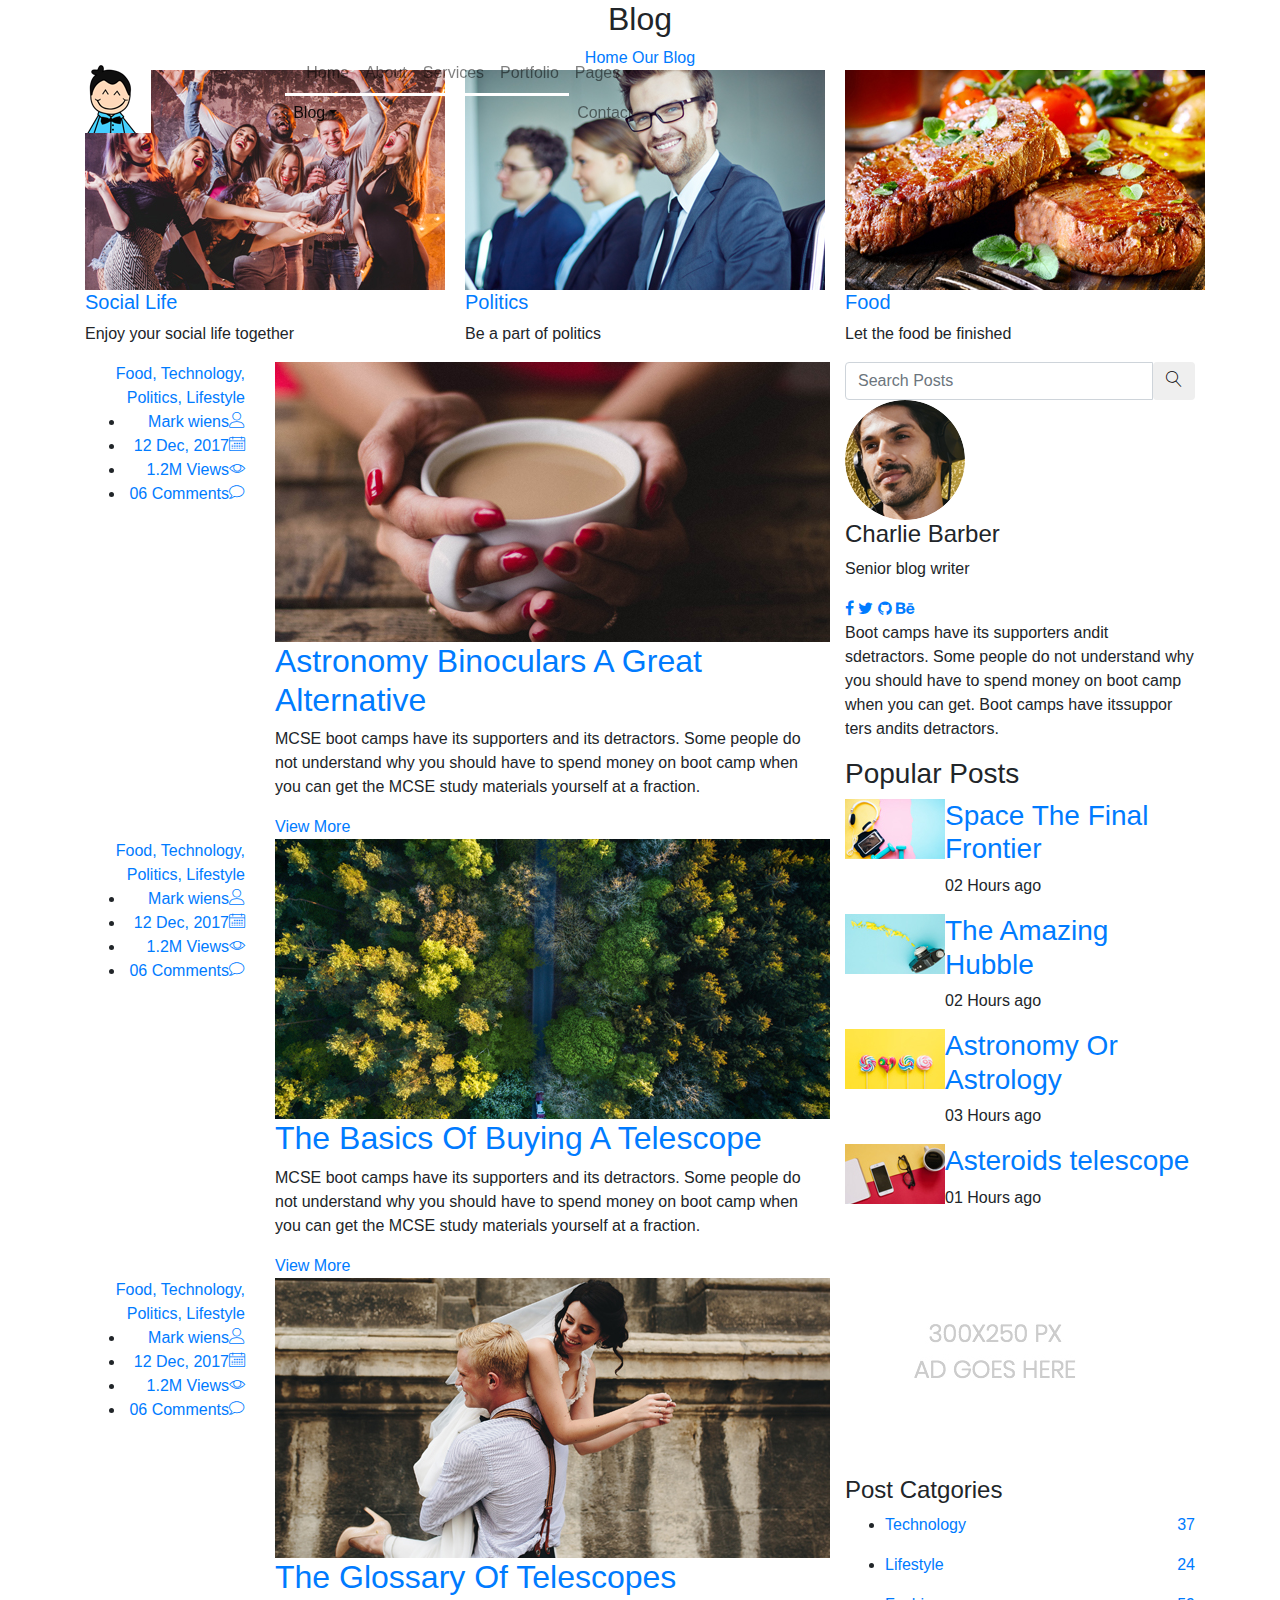
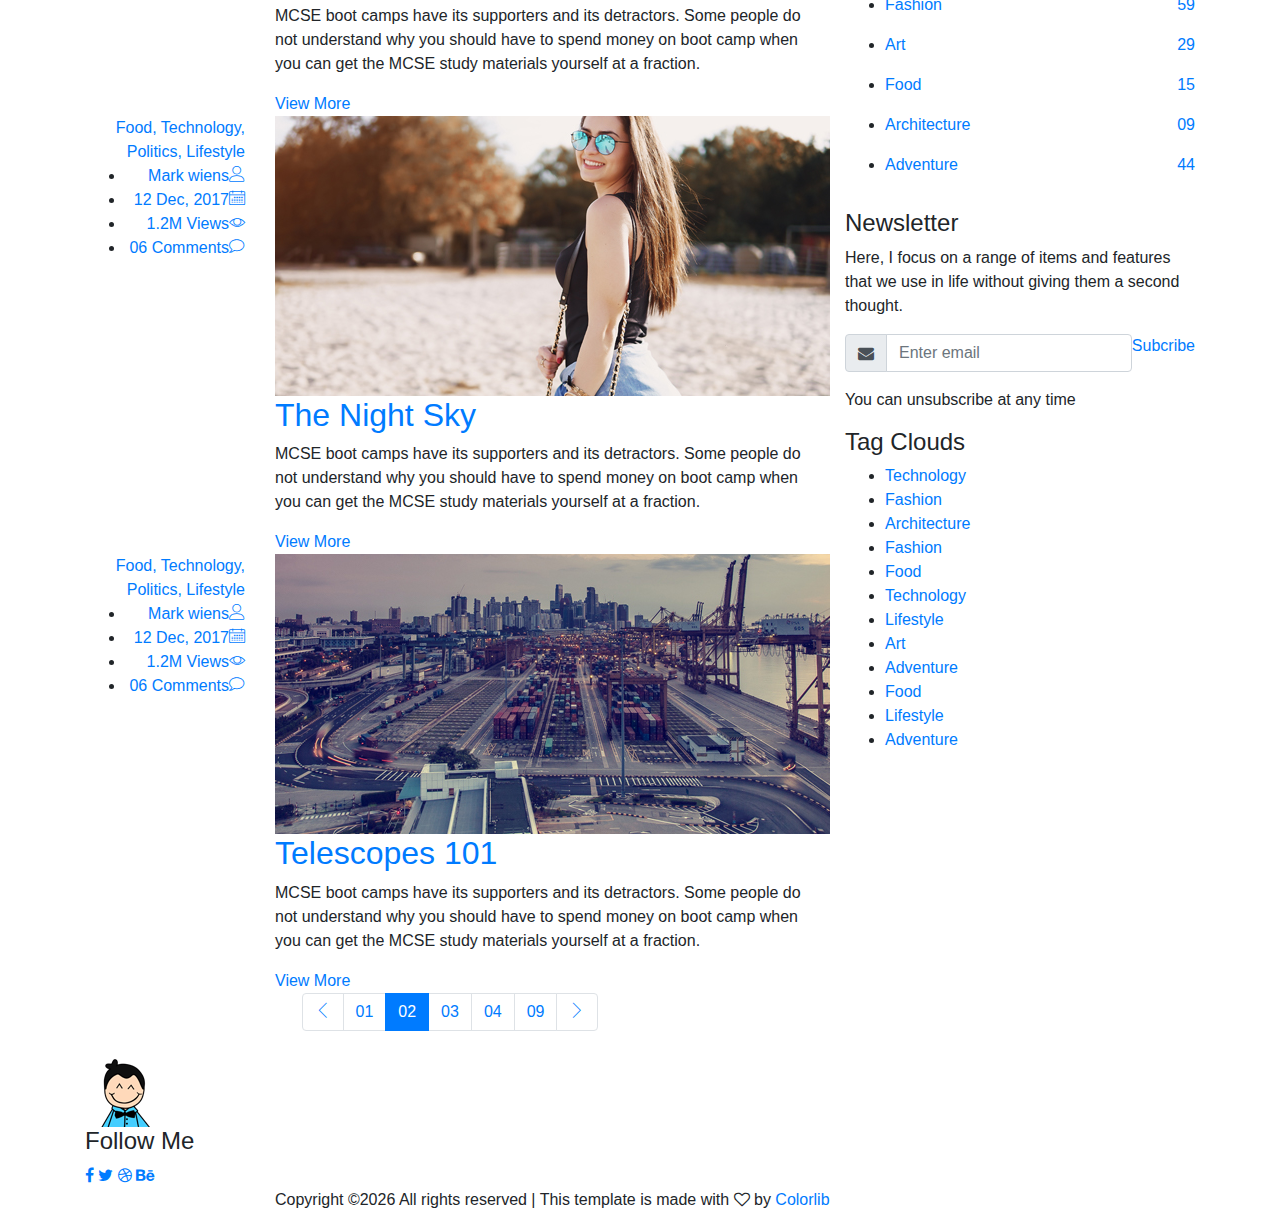
<file: blog.html>
<!doctype html>
<html lang="en">

<head>
	<!-- Required meta tags -->
	<meta charset="utf-8">
	<meta name="viewport" content="width=device-width, initial-scale=1, shrink-to-fit=no">
	<link rel="icon" href="img/favicon.png" type="image/png">
	<title>Blog</title>
	<!-- Bootstrap CSS -->
	<link rel="stylesheet" href="css/bootstrap.css">
	<link rel="stylesheet" href="vendors/linericon/style.css">
	<link rel="stylesheet" href="css/font-awesome.min.css">
	<link rel="stylesheet" href="vendors/owl-carousel/owl.carousel.min.css">
	<link rel="stylesheet" href="css/magnific-popup.css">
	<link rel="stylesheet" href="vendors/nice-select/css/nice-select.css">
	<!-- main css -->
	<link rel="stylesheet" href="css/style.css">
</head>

<body class="blog_version">

	<!--================ Start Header Area =================-->
	<header class="header_area">
		<div class="main_menu">
			<nav class="navbar navbar-expand-lg navbar-light">
				<div class="container">
					<!-- Brand and toggle get grouped for better mobile display -->
					<a class="navbar-brand logo_h" href="index.html"><img src="img/logo.png" alt=""></a>
					<button class="navbar-toggler" type="button" data-toggle="collapse" data-target="#navbarSupportedContent"
					 aria-controls="navbarSupportedContent" aria-expanded="false" aria-label="Toggle navigation">
						<span class="icon-bar"></span>
						<span class="icon-bar"></span>
						<span class="icon-bar"></span>
					</button>
					<!-- Collect the nav links, forms, and other content for toggling -->
					<div class="collapse navbar-collapse offset" id="navbarSupportedContent">
						<ul class="nav navbar-nav menu_nav justify-content-end">
							<li class="nav-item"><a class="nav-link" href="index.html">Home</a></li>
							<li class="nav-item"><a class="nav-link" href="about.html">About</a></li>
							<li class="nav-item"><a class="nav-link" href="services.html">Services</a></li>
							<li class="nav-item"><a class="nav-link" href="portfolio.html">Portfolio</a></li>
							<li class="nav-item submenu dropdown">
								<a href="#" class="nav-link dropdown-toggle" data-toggle="dropdown" role="button" aria-haspopup="true"
								 aria-expanded="false">Pages</a>
								<ul class="dropdown-menu">
                                    <li class="nav-item"><a class="nav-link" href="elements.html">Elements</a></li>
                                    <li class="nav-item"><a class="nav-link" href="portfolio-details.html">Portfolio Details</a></li>
								</ul>
							</li>
							<li class="nav-item submenu dropdown active">
								<a href="#" class="nav-link dropdown-toggle" data-toggle="dropdown" role="button" aria-haspopup="true"
								 aria-expanded="false">Blog</a>
								<ul class="dropdown-menu">
									<li class="nav-item"><a class="nav-link" href="blog.html">Blog</a></li>
									<li class="nav-item"><a class="nav-link" href="single-blog.html">Blog Details</a></li>
								</ul>
							</li>
							<li class="nav-item"><a class="nav-link" href="contact.html">Contact</a></li>
						</ul>
					</div>
				</div>
			</nav>
		</div>
	</header>
	<!--================ End Header Area =================-->

    <!--================ Start Banner Area =================-->
    <section class="banner_area">
        <div class="banner_inner d-flex align-items-center">
            <div class="container">
                <div class="banner_content text-center">
                    <h2>Blog</h2>
                    <div class="page_link">
                        <a href="index.html">Home</a>
                        <a href="blog.html">Our Blog</a>
                    </div>
                </div>
            </div>
        </div>
    </section>
    <!--================ End Banner Area =================-->
        
    <!--================Blog Categorie Area =================-->
    <section class="blog_categorie_area section_gap_top">
        <div class="container">
            <div class="row">
                <div class="col-lg-4">
                    <div class="categories_post">
                        <img src="img/blog/cat-post/cat-post-3.jpg" alt="post">
                        <div class="categories_details">
                            <div class="categories_text">
                                <a href="single-blog.html"><h5>Social Life</h5></a>
                                <div class="border_line"></div>
                                <p>Enjoy your social life together</p>
                            </div>
                        </div>
                    </div>
                </div>
                <div class="col-lg-4">
                    <div class="categories_post">
                        <img src="img/blog/cat-post/cat-post-2.jpg" alt="post">
                        <div class="categories_details">
                            <div class="categories_text">
                                <a href="single-blog.html"><h5>Politics</h5></a>
                                <div class="border_line"></div>
                                <p>Be a part of politics</p>
                            </div>
                        </div>
                    </div>
                </div>
                <div class="col-lg-4">
                    <div class="categories_post">
                        <img src="img/blog/cat-post/cat-post-1.jpg" alt="post">
                        <div class="categories_details">
                            <div class="categories_text">
                                <a href="single-blog.html"><h5>Food</h5></a>
                                <div class="border_line"></div>
                                <p>Let the food be finished</p>
                            </div>
                        </div>
                    </div>
                </div>
            </div>
        </div>
    </section>
    <!--================Blog Categorie Area =================-->
    
    <!--================Blog Area =================-->
    <section class="blog_area">
        <div class="container">
            <div class="row">
                <div class="col-lg-8">
                    <div class="blog_left_sidebar">
                        <article class="row blog_item">
                            <div class="col-md-3">
                                <div class="blog_info text-right">
                                    <div class="post_tag">
                                        <a href="#">Food,</a>
                                        <a class="active" href="#">Technology,</a>
                                        <a href="#">Politics,</a>
                                        <a href="#">Lifestyle</a>
                                    </div>
                                    <ul class="blog_meta list">
                                        <li><a href="#">Mark wiens<i class="lnr lnr-user"></i></a></li>
                                        <li><a href="#">12 Dec, 2017<i class="lnr lnr-calendar-full"></i></a></li>
                                        <li><a href="#">1.2M Views<i class="lnr lnr-eye"></i></a></li>
                                        <li><a href="#">06 Comments<i class="lnr lnr-bubble"></i></a></li>
                                    </ul>
                                </div>
                            </div>
                            <div class="col-md-9">
                                <div class="blog_post">
                                    <img src="img/blog/main-blog/m-blog-1.jpg" alt="">
                                    <div class="blog_details">
                                        <a href="single-blog.html"><h2>Astronomy Binoculars A Great Alternative</h2></a>
                                        <p>MCSE boot camps have its supporters and its detractors. Some people do not understand why you should have to spend money on boot camp when you can get the MCSE study materials yourself at a fraction.</p>
                                        <a href="single-blog.html" class="primary_btn"><span>View More</span></a>
                                    </div>
                                </div>
                            </div>
                        </article>
                        <article class="row blog_item">
                            <div class="col-md-3">
                                <div class="blog_info text-right">
                                    <div class="post_tag">
                                        <a href="#">Food,</a>
                                        <a class="active" href="#">Technology,</a>
                                        <a href="#">Politics,</a>
                                        <a href="#">Lifestyle</a>
                                    </div>
                                    <ul class="blog_meta list">
                                        <li><a href="#">Mark wiens<i class="lnr lnr-user"></i></a></li>
                                        <li><a href="#">12 Dec, 2017<i class="lnr lnr-calendar-full"></i></a></li>
                                        <li><a href="#">1.2M Views<i class="lnr lnr-eye"></i></a></li>
                                        <li><a href="#">06 Comments<i class="lnr lnr-bubble"></i></a></li>
                                    </ul>
                                </div>
                            </div>
                            <div class="col-md-9">
                                <div class="blog_post">
                                    <img src="img/blog/main-blog/m-blog-2.jpg" alt="">
                                    <div class="blog_details">
                                        <a href="single-blog.html"><h2>The Basics Of Buying A Telescope</h2></a>
                                        <p>MCSE boot camps have its supporters and its detractors. Some people do not understand why you should have to spend money on boot camp when you can get the MCSE study materials yourself at a fraction.</p>
                                        <a href="single-blog.html" class="primary_btn"><span>View More</span></a>
                                    </div>
                                </div>
                            </div>
                        </article>
                        <article class="row blog_item">
                            <div class="col-md-3">
                                <div class="blog_info text-right">
                                    <div class="post_tag">
                                        <a href="#">Food,</a>
                                        <a class="active" href="#">Technology,</a>
                                        <a href="#">Politics,</a>
                                        <a href="#">Lifestyle</a>
                                    </div>
                                    <ul class="blog_meta list">
                                        <li><a href="#">Mark wiens<i class="lnr lnr-user"></i></a></li>
                                        <li><a href="#">12 Dec, 2017<i class="lnr lnr-calendar-full"></i></a></li>
                                        <li><a href="#">1.2M Views<i class="lnr lnr-eye"></i></a></li>
                                        <li><a href="#">06 Comments<i class="lnr lnr-bubble"></i></a></li>
                                    </ul>
                                </div>
                            </div>
                            <div class="col-md-9">
                                <div class="blog_post">
                                    <img src="img/blog/main-blog/m-blog-3.jpg" alt="">
                                    <div class="blog_details">
                                        <a href="single-blog.html"><h2>The Glossary Of Telescopes</h2></a>
                                        <p>MCSE boot camps have its supporters and its detractors. Some people do not understand why you should have to spend money on boot camp when you can get the MCSE study materials yourself at a fraction.</p>
                                        <a href="single-blog.html" class="primary_btn"><span>View More</span></a>
                                    </div>
                                </div>
                            </div>
                        </article>
                        <article class="row blog_item">
                            <div class="col-md-3">
                                <div class="blog_info text-right">
                                    <div class="post_tag">
                                        <a href="#">Food,</a>
                                        <a class="active" href="#">Technology,</a>
                                        <a href="#">Politics,</a>
                                        <a href="#">Lifestyle</a>
                                    </div>
                                    <ul class="blog_meta list">
                                        <li><a href="#">Mark wiens<i class="lnr lnr-user"></i></a></li>
                                        <li><a href="#">12 Dec, 2017<i class="lnr lnr-calendar-full"></i></a></li>
                                        <li><a href="#">1.2M Views<i class="lnr lnr-eye"></i></a></li>
                                        <li><a href="#">06 Comments<i class="lnr lnr-bubble"></i></a></li>
                                    </ul>
                                </div>
                            </div>
                            <div class="col-md-9">
                                <div class="blog_post">
                                    <img src="img/blog/main-blog/m-blog-4.jpg" alt="">
                                    <div class="blog_details">
                                        <a href="single-blog.html"><h2>The Night Sky</h2></a>
                                        <p>MCSE boot camps have its supporters and its detractors. Some people do not understand why you should have to spend money on boot camp when you can get the MCSE study materials yourself at a fraction.</p>
                                        <a href="single-blog.html" class="primary_btn"><span>View More</span></a>
                                    </div>
                                </div>
                            </div>
                        </article>
                        <article class="row blog_item">
                            <div class="col-md-3">
                                <div class="blog_info text-right">
                                    <div class="post_tag">
                                        <a href="#">Food,</a>
                                        <a class="active" href="#">Technology,</a>
                                        <a href="#">Politics,</a>
                                        <a href="#">Lifestyle</a>
                                    </div>
                                    <ul class="blog_meta list">
                                        <li><a href="#">Mark wiens<i class="lnr lnr-user"></i></a></li>
                                        <li><a href="#">12 Dec, 2017<i class="lnr lnr-calendar-full"></i></a></li>
                                        <li><a href="#">1.2M Views<i class="lnr lnr-eye"></i></a></li>
                                        <li><a href="#">06 Comments<i class="lnr lnr-bubble"></i></a></li>
                                    </ul>
                                </div>
                            </div>
                            <div class="col-md-9">
                                <div class="blog_post">
                                    <img src="img/blog/main-blog/m-blog-5.jpg" alt="">
                                    <div class="blog_details">
                                        <a href="single-blog.html"><h2>Telescopes 101</h2></a>
                                        <p>MCSE boot camps have its supporters and its detractors. Some people do not understand why you should have to spend money on boot camp when you can get the MCSE study materials yourself at a fraction.</p>
                                        <a href="single-blog.html" class="primary_btn"><span>View More</span></a>
                                    </div>
                                </div>
                            </div>
                        </article>
                        <nav class="blog-pagination justify-content-center d-flex">
                            <ul class="pagination">
                                <li class="page-item">
                                    <a href="#" class="page-link" aria-label="Previous">
                                        <span aria-hidden="true">
                                            <span class="lnr lnr-chevron-left"></span>
                                        </span>
                                    </a>
                                </li>
                                <li class="page-item"><a href="#" class="page-link">01</a></li>
                                <li class="page-item active"><a href="#" class="page-link">02</a></li>
                                <li class="page-item"><a href="#" class="page-link">03</a></li>
                                <li class="page-item"><a href="#" class="page-link">04</a></li>
                                <li class="page-item"><a href="#" class="page-link">09</a></li>
                                <li class="page-item">
                                    <a href="#" class="page-link" aria-label="Next">
                                        <span aria-hidden="true">
                                            <span class="lnr lnr-chevron-right"></span>
                                        </span>
                                    </a>
                                </li>
                            </ul>
                        </nav>
                    </div>
                </div>
                <div class="col-lg-4">
                    <div class="blog_right_sidebar">
                        <aside class="single_sidebar_widget search_widget">
                            <div class="input-group">
                                <input type="text" class="form-control" placeholder="Search Posts">
                                <span class="input-group-btn">
                                    <button class="btn btn-default" type="button"><i class="lnr lnr-magnifier"></i></button>
                                </span>
                            </div><!-- /input-group -->
                            <div class="br"></div>
                        </aside>
                        <aside class="single_sidebar_widget author_widget">
                            <img class="author_img rounded-circle" src="img/blog/author.png" alt="">
                            <h4>Charlie Barber</h4>
                            <p>Senior blog writer</p>
                            <div class="social_icon">
                                <a href="#"><i class="fa fa-facebook"></i></a>
                                <a href="#"><i class="fa fa-twitter"></i></a>
                                <a href="#"><i class="fa fa-github"></i></a>
                                <a href="#"><i class="fa fa-behance"></i></a>
                            </div>
                            <p>Boot camps have its supporters andit sdetractors. Some people do not understand why you should have to spend money on boot camp when you can get. Boot camps have itssuppor ters andits detractors.</p>
                            <div class="br"></div>
                        </aside>
                        <aside class="single_sidebar_widget popular_post_widget">
                            <h3 class="widget_title">Popular Posts</h3>
                            <div class="media post_item">
                                <img src="img/blog/popular-post/post1.jpg" alt="post">
                                <div class="media-body">
                                    <a href="single-blog.html"><h3>Space The Final Frontier</h3></a>
                                    <p>02 Hours ago</p>
                                </div>
                            </div>
                            <div class="media post_item">
                                <img src="img/blog/popular-post/post2.jpg" alt="post">
                                <div class="media-body">
                                    <a href="single-blog.html"><h3>The Amazing Hubble</h3></a>
                                    <p>02 Hours ago</p>
                                </div>
                            </div>
                            <div class="media post_item">
                                <img src="img/blog/popular-post/post3.jpg" alt="post">
                                <div class="media-body">
                                    <a href="single-blog.html"><h3>Astronomy Or Astrology</h3></a>
                                    <p>03 Hours ago</p>
                                </div>
                            </div>
                            <div class="media post_item">
                                <img src="img/blog/popular-post/post4.jpg" alt="post">
                                <div class="media-body">
                                    <a href="single-blog.html"><h3>Asteroids telescope</h3></a>
                                    <p>01 Hours ago</p>
                                </div>
                            </div>
                            <div class="br"></div>
                        </aside>
                        <aside class="single_sidebar_widget ads_widget">
                            <a href="#"><img class="img-fluid" src="img/blog/add.jpg" alt=""></a>
                            <div class="br"></div>
                        </aside>
                        <aside class="single_sidebar_widget post_category_widget">
                            <h4 class="widget_title">Post Catgories</h4>
                            <ul class="list cat-list">
                                <li>
                                    <a href="#" class="d-flex justify-content-between">
                                        <p>Technology</p>
                                        <p>37</p>
                                    </a>
                                </li>
                                <li>
                                    <a href="#" class="d-flex justify-content-between">
                                        <p>Lifestyle</p>
                                        <p>24</p>
                                    </a>
                                </li>
                                <li>
                                    <a href="#" class="d-flex justify-content-between">
                                        <p>Fashion</p>
                                        <p>59</p>
                                    </a>
                                </li>
                                <li>
                                    <a href="#" class="d-flex justify-content-between">
                                        <p>Art</p>
                                        <p>29</p>
                                    </a>
                                </li>
                                <li>
                                    <a href="#" class="d-flex justify-content-between">
                                        <p>Food</p>
                                        <p>15</p>
                                    </a>
                                </li>
                                <li>
                                    <a href="#" class="d-flex justify-content-between">
                                        <p>Architecture</p>
                                        <p>09</p>
                                    </a>
                                </li>
                                <li>
                                    <a href="#" class="d-flex justify-content-between">
                                        <p>Adventure</p>
                                        <p>44</p>
                                    </a>
                                </li>															
                            </ul>
                            <div class="br"></div>
                        </aside>
                        <aside class="single-sidebar-widget newsletter_widget">
                            <h4 class="widget_title">Newsletter</h4>
                            <p>
                            Here, I focus on a range of items and features that we use in life without
                            giving them a second thought.
                            </p>
                            <div class="form-group d-flex flex-row">
                                <div class="input-group">
                                    <div class="input-group-prepend">
                                        <div class="input-group-text"><i class="fa fa-envelope" aria-hidden="true"></i></div>
                                    </div>
                                    <input type="text" class="form-control" id="inlineFormInputGroup" placeholder="Enter email" onfocus="this.placeholder = ''" onblur="this.placeholder = 'Enter email'">
                                </div>
                                <a href="#" class="bbtns">Subcribe</a>
                            </div>	
                            <p class="text-bottom">You can unsubscribe at any time</p>	
                            <div class="br"></div>							
                        </aside>
                        <aside class="single-sidebar-widget tag_cloud_widget">
                            <h4 class="widget_title">Tag Clouds</h4>
                            <ul class="list">
                                <li><a href="#">Technology</a></li>
                                <li><a href="#">Fashion</a></li>
                                <li><a href="#">Architecture</a></li>
                                <li><a href="#">Fashion</a></li>
                                <li><a href="#">Food</a></li>
                                <li><a href="#">Technology</a></li>
                                <li><a href="#">Lifestyle</a></li>
                                <li><a href="#">Art</a></li>
                                <li><a href="#">Adventure</a></li>
                                <li><a href="#">Food</a></li>
                                <li><a href="#">Lifestyle</a></li>
                                <li><a href="#">Adventure</a></li>
                            </ul>
                        </aside>
                    </div>
                </div>
            </div>
        </div>
    </section>
    <!--================Blog Area =================-->
    
    <!--================Footer Area =================-->
	<footer class="footer_area">
        <div class="container">
            <div class="row justify-content-center">
                <div class="col-lg-12">
                    <div class="footer_top flex-column">
                        <div class="footer_logo">
                            <a href="#">
                                <img src="img/logo.png" alt="">
                            </a>
                            <h4>Follow Me</h4>
                        </div>
                        <div class="footer_social">
                            <a href="#"><i class="fa fa-facebook"></i></a>
                            <a href="#"><i class="fa fa-twitter"></i></a>
                            <a href="#"><i class="fa fa-dribbble"></i></a>
                            <a href="#"><i class="fa fa-behance"></i></a>
                        </div>
                    </div>
                </div>
            </div>
            <div class="row footer_bottom justify-content-center">
                <p class="col-lg-8 col-sm-12 footer-text">
                    <!-- Link back to Colorlib can't be removed. Template is licensed under CC BY 3.0. -->
Copyright &copy;<script>document.write(new Date().getFullYear());</script> All rights reserved | This template is made with <i class="fa fa-heart-o" aria-hidden="true"></i> by <a href="https://colorlib.com" target="_blank">Colorlib</a>
<!-- Link back to Colorlib can't be removed. Template is licensed under CC BY 3.0. --></p>
            </div>
        </div>
    </footer>
    <!--================End Footer Area =================-->
   
    <!-- Optional JavaScript -->
    <!-- jQuery first, then Popper.js, then Bootstrap JS -->
    <script src="js/jquery-3.2.1.min.js"></script>
    <script src="js/popper.js"></script>
    <script src="js/bootstrap.min.js"></script>
    <script src="js/stellar.js"></script>
    <script src="vendors/lightbox/simpleLightbox.min.js"></script>
    <script src="vendors/nice-select/js/jquery.nice-select.min.js"></script>
    <script src="vendors/isotope/imagesloaded.pkgd.min.js"></script>
    <script src="vendors/isotope/isotope-min.js"></script>
    <script src="vendors/owl-carousel/owl.carousel.min.js"></script>
    <script src="js/jquery.ajaxchimp.min.js"></script>
    <script src="js/mail-script.js"></script>
    <script src="js/theme.js"></script>
</body>
</html>
</file>
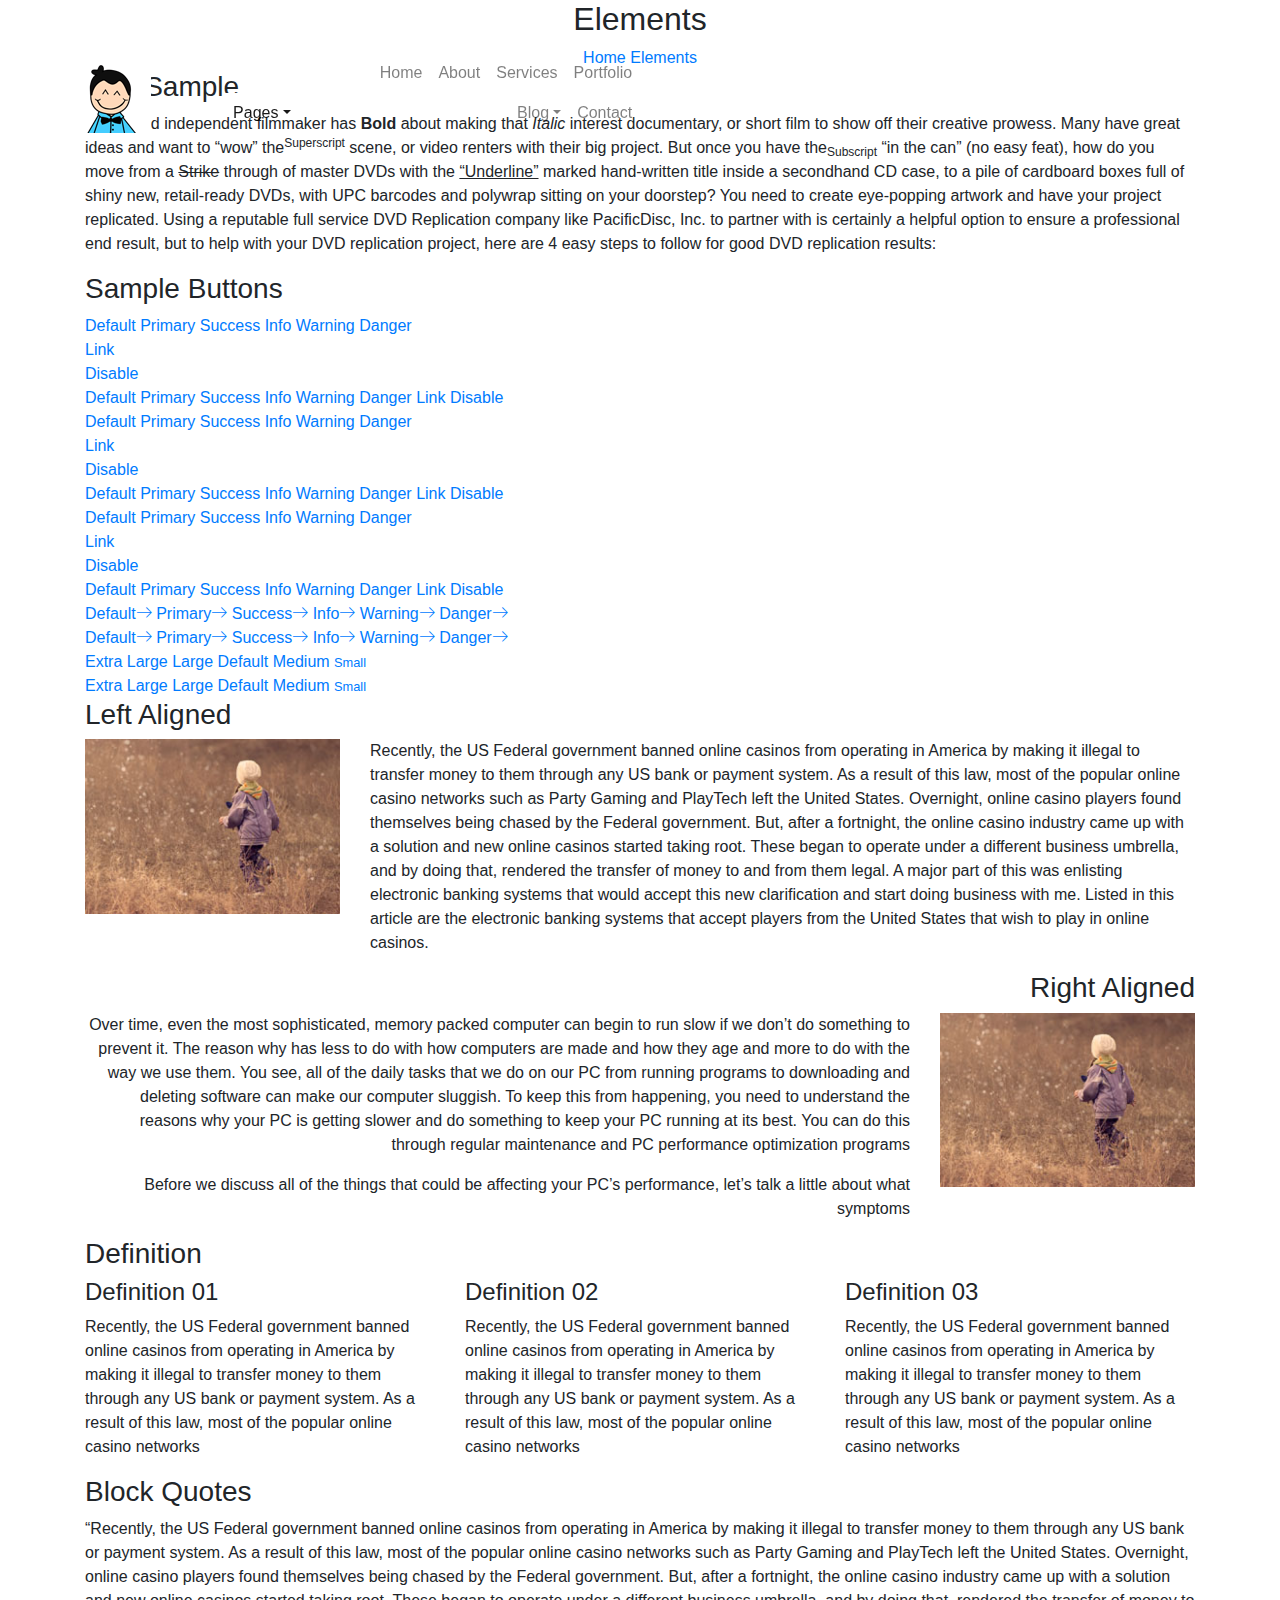
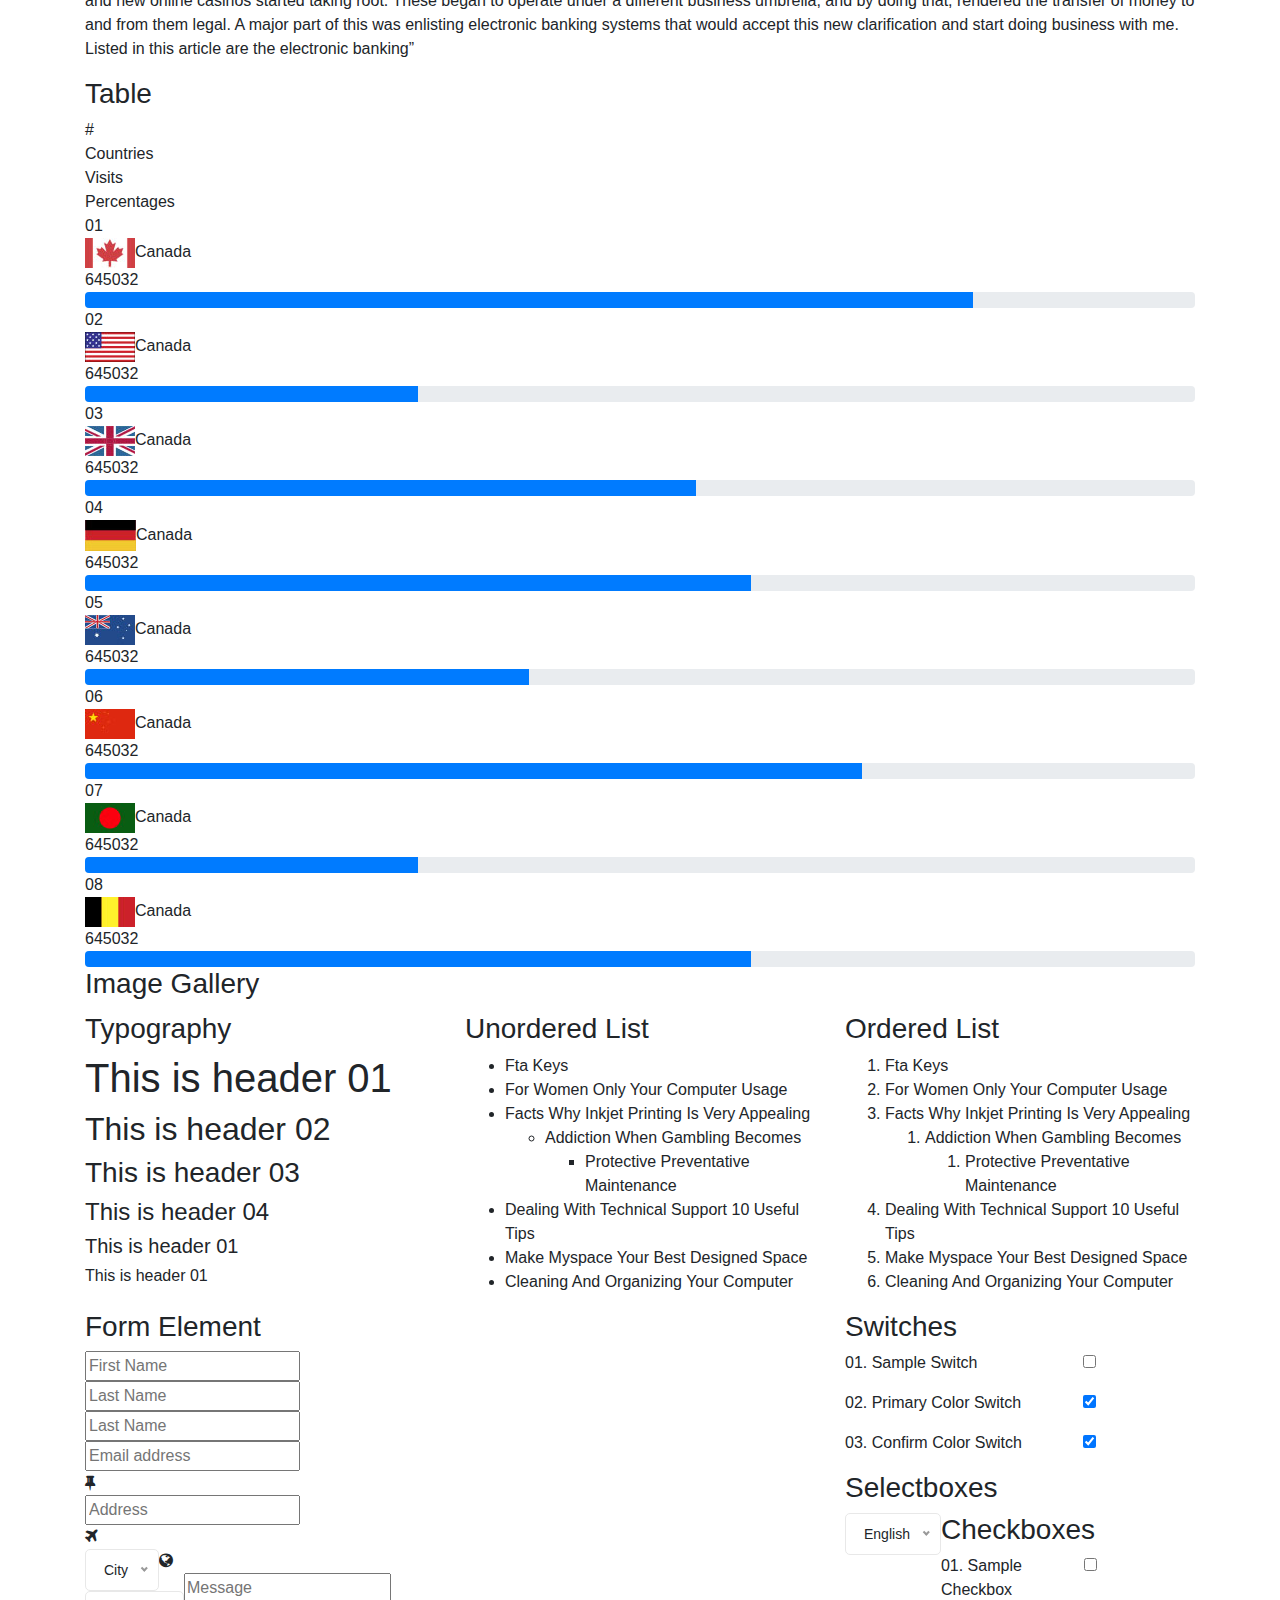
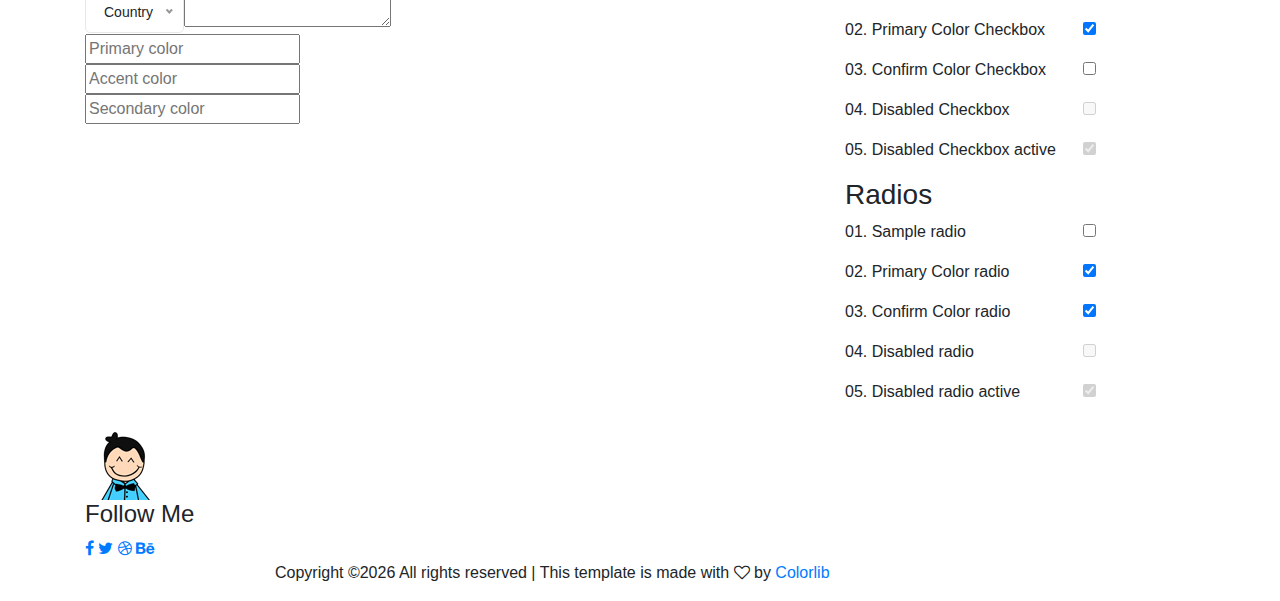
<file: elements.html>
<!doctype html>
<html lang="en">

<head>
	<!-- Required meta tags -->
	<meta charset="utf-8">
	<meta name="viewport" content="width=device-width, initial-scale=1, shrink-to-fit=no">
	<link rel="icon" href="img/favicon.png" type="image/png">
	<title>Elements</title>
	<!-- Bootstrap CSS -->
	<link rel="stylesheet" href="css/bootstrap.css">
	<link rel="stylesheet" href="vendors/linericon/style.css">
	<link rel="stylesheet" href="css/font-awesome.min.css">
	<link rel="stylesheet" href="vendors/owl-carousel/owl.carousel.min.css">
	<link rel="stylesheet" href="css/magnific-popup.css">
	<link rel="stylesheet" href="vendors/nice-select/css/nice-select.css">
	<!-- main css -->
	<link rel="stylesheet" href="css/style.css">
</head>

<body class="blog_version">

	<!--================ Start Header Area =================-->
	<header class="header_area">
		<div class="main_menu">
			<nav class="navbar navbar-expand-lg navbar-light">
				<div class="container">
					<!-- Brand and toggle get grouped for better mobile display -->
					<a class="navbar-brand logo_h" href="index.html"><img src="img/logo.png" alt=""></a>
					<button class="navbar-toggler" type="button" data-toggle="collapse" data-target="#navbarSupportedContent"
					 aria-controls="navbarSupportedContent" aria-expanded="false" aria-label="Toggle navigation">
						<span class="icon-bar"></span>
						<span class="icon-bar"></span>
						<span class="icon-bar"></span>
					</button>
					<!-- Collect the nav links, forms, and other content for toggling -->
					<div class="collapse navbar-collapse offset" id="navbarSupportedContent">
						<ul class="nav navbar-nav menu_nav justify-content-end">
							<li class="nav-item"><a class="nav-link" href="index.html">Home</a></li>
							<li class="nav-item"><a class="nav-link" href="about.html">About</a></li>
							<li class="nav-item"><a class="nav-link" href="services.html">Services</a></li>
							<li class="nav-item"><a class="nav-link" href="portfolio.html">Portfolio</a></li>
							<li class="nav-item submenu dropdown active">
								<a href="#" class="nav-link dropdown-toggle" data-toggle="dropdown" role="button" aria-haspopup="true"
								 aria-expanded="false">Pages</a>
								<ul class="dropdown-menu">
                                    <li class="nav-item"><a class="nav-link" href="elements.html">Elements</a></li>
                                    <li class="nav-item"><a class="nav-link" href="portfolio-details.html">Portfolio Details</a></li>
								</ul>
							</li>
							<li class="nav-item submenu dropdown">
								<a href="#" class="nav-link dropdown-toggle" data-toggle="dropdown" role="button" aria-haspopup="true"
								 aria-expanded="false">Blog</a>
								<ul class="dropdown-menu">
									<li class="nav-item"><a class="nav-link" href="blog.html">Blog</a></li>
									<li class="nav-item"><a class="nav-link" href="single-blog.html">Blog Details</a></li>
								</ul>
							</li>
							<li class="nav-item"><a class="nav-link" href="contact.html">Contact</a></li>
						</ul>
					</div>
				</div>
			</nav>
		</div>
	</header>
	<!--================ End Header Area =================-->

    <!--================ Start Banner Area =================-->
    <section class="banner_area">
        <div class="banner_inner d-flex align-items-center">
            <div class="container">
                <div class="banner_content text-center">
                    <h2>Elements</h2>
                    <div class="page_link">
                        <a href="index.html">Home</a>
                        <a href="elements.html">Elements</a>
                    </div>
                </div>
            </div>
        </div>
    </section>
    <!--================ End Banner Area =================-->
        
	<!-- Start Sample Area -->
	<section class="sample-text-area">
		<div class="container">
			<h3 class="text-heading title_color">Text Sample</h3>
			<p class="sample-text">
				Every avid independent filmmaker has <b>Bold</b> about making that <i>Italic</i> interest documentary, or short film to show off their creative prowess. Many have great ideas and want to “wow” the<sup>Superscript</sup> scene, or video renters with their big project.  But once you have the<sub>Subscript</sub> “in the can” (no easy feat), how do you move from a <del>Strike</del> through of master DVDs with the <u>“Underline”</u> marked hand-written title inside a secondhand CD case, to a pile of cardboard boxes full of shiny new, retail-ready DVDs, with UPC barcodes and polywrap sitting on your doorstep?  You need to create eye-popping artwork and have your project replicated. Using a reputable full service DVD Replication company like PacificDisc, Inc. to partner with is certainly a helpful option to ensure a professional end result, but to help with your DVD replication project, here are 4 easy steps to follow for good DVD replication results: 

			</p>
		</div>
	</section>
	<!-- End Sample Area -->

	<!-- Start Button -->
	<section class="button-area">
		<div class="container border-top-generic">
			<h3 class="text-heading title_color">Sample Buttons</h3>
			<div class="button-group-area">
				<a href="#" class="genric-btn default">Default</a>
				<a href="#" class="genric-btn primary">Primary</a>
				<a href="#" class="genric-btn success">Success</a>
				<a href="#" class="genric-btn info">Info</a>
				<a href="#" class="genric-btn warning">Warning</a>
				<a href="#" class="genric-btn danger">Danger</a>
				<a href="#" class="genric-btn link">Link</a>
				<a href="#" class="genric-btn disable">Disable</a>
			</div>
			<div class="button-group-area mt-10">
				<a href="#" class="genric-btn default-border">Default</a>
				<a href="#" class="genric-btn primary-border">Primary</a>
				<a href="#" class="genric-btn success-border">Success</a>
				<a href="#" class="genric-btn info-border">Info</a>
				<a href="#" class="genric-btn warning-border">Warning</a>
				<a href="#" class="genric-btn danger-border">Danger</a>
				<a href="#" class="genric-btn link-border">Link</a>
				<a href="#" class="genric-btn disable">Disable</a>
			</div>
			<div class="button-group-area mt-40">
				<a href="#" class="genric-btn default radius">Default</a>
				<a href="#" class="genric-btn primary radius">Primary</a>
				<a href="#" class="genric-btn success radius">Success</a>
				<a href="#" class="genric-btn info radius">Info</a>
				<a href="#" class="genric-btn warning radius">Warning</a>
				<a href="#" class="genric-btn danger radius">Danger</a>
				<a href="#" class="genric-btn link radius">Link</a>
				<a href="#" class="genric-btn disable radius">Disable</a>
			</div>
			<div class="button-group-area mt-10">
				<a href="#" class="genric-btn default-border radius">Default</a>
				<a href="#" class="genric-btn primary-border radius">Primary</a>
				<a href="#" class="genric-btn success-border radius">Success</a>
				<a href="#" class="genric-btn info-border radius">Info</a>
				<a href="#" class="genric-btn warning-border radius">Warning</a>
				<a href="#" class="genric-btn danger-border radius">Danger</a>
				<a href="#" class="genric-btn link-border radius">Link</a>
				<a href="#" class="genric-btn disable radius">Disable</a>
			</div>
			<div class="button-group-area mt-40">
				<a href="#" class="genric-btn default circle">Default</a>
				<a href="#" class="genric-btn primary circle">Primary</a>
				<a href="#" class="genric-btn success circle">Success</a>
				<a href="#" class="genric-btn info circle">Info</a>
				<a href="#" class="genric-btn warning circle">Warning</a>
				<a href="#" class="genric-btn danger circle">Danger</a>
				<a href="#" class="genric-btn link circle">Link</a>
				<a href="#" class="genric-btn disable circle">Disable</a>
			</div>
			<div class="button-group-area mt-10">
				<a href="#" class="genric-btn default-border circle">Default</a>
				<a href="#" class="genric-btn primary-border circle">Primary</a>
				<a href="#" class="genric-btn success-border circle">Success</a>
				<a href="#" class="genric-btn info-border circle">Info</a>
				<a href="#" class="genric-btn warning-border circle">Warning</a>
				<a href="#" class="genric-btn danger-border circle">Danger</a>
				<a href="#" class="genric-btn link-border circle">Link</a>
				<a href="#" class="genric-btn disable circle">Disable</a>
			</div>
			<div class="button-group-area mt-40">
				<a href="#" class="genric-btn default circle arrow">Default<span class="lnr lnr-arrow-right"></span></a>
				<a href="#" class="genric-btn primary circle arrow">Primary<span class="lnr lnr-arrow-right"></span></a>
				<a href="#" class="genric-btn success circle arrow">Success<span class="lnr lnr-arrow-right"></span></a>
				<a href="#" class="genric-btn info circle arrow">Info<span class="lnr lnr-arrow-right"></span></a>
				<a href="#" class="genric-btn warning circle arrow">Warning<span class="lnr lnr-arrow-right"></span></a>
				<a href="#" class="genric-btn danger circle arrow">Danger<span class="lnr lnr-arrow-right"></span></a>
			</div>
			<div class="button-group-area mt-10">
				<a href="#" class="genric-btn default-border circle arrow">Default<span class="lnr lnr-arrow-right"></span></a>
				<a href="#" class="genric-btn primary-border circle arrow">Primary<span class="lnr lnr-arrow-right"></span></a>
				<a href="#" class="genric-btn success-border circle arrow">Success<span class="lnr lnr-arrow-right"></span></a>
				<a href="#" class="genric-btn info-border circle arrow">Info<span class="lnr lnr-arrow-right"></span></a>
				<a href="#" class="genric-btn warning-border circle arrow">Warning<span class="lnr lnr-arrow-right"></span></a>
				<a href="#" class="genric-btn danger-border circle arrow">Danger<span class="lnr lnr-arrow-right"></span></a>
			</div>
			<div class="button-group-area mt-40">
				<a href="#" class="genric-btn primary e-large">Extra Large</a>
				<a href="#" class="genric-btn success large">Large</a>
				<a href="#" class="genric-btn primary">Default</a>
				<a href="#" class="genric-btn success medium">Medium</a>
				<a href="#" class="genric-btn primary small">Small</a>
			</div>
			<div class="button-group-area mt-10">
				<a href="#" class="genric-btn primary-border e-large">Extra Large</a>
				<a href="#" class="genric-btn success-border large">Large</a>
				<a href="#" class="genric-btn primary-border">Default</a>
				<a href="#" class="genric-btn success-border medium">Medium</a>
				<a href="#" class="genric-btn primary-border small">Small</a>
			</div>
		</div>
	</section>
	<!-- End Button -->
	
	<!-- Start Align Area -->
	<div class="whole-wrap">
		<div class="container">
			<div class="section-top-border">
				<h3 class="mb-30 title_color">Left Aligned</h3>
				<div class="row">
					<div class="col-md-3">
						<img src="img/elements/d.jpg" alt="" class="img-fluid">
					</div>
					<div class="col-md-9 mt-sm-20 left-align-p">
						<p>Recently, the US Federal government banned online casinos from operating in America by making it illegal to transfer money to them through any US bank or payment system. As a result of this law, most of the popular online casino networks such as Party Gaming and PlayTech left the United States. Overnight, online casino players found themselves being chased by the Federal government. But, after a fortnight, the online casino industry came up with a solution and new online casinos started taking root. These began to operate under a different business umbrella, and by doing that, rendered the transfer of money to and from them legal. A major part of this was enlisting electronic banking systems that would accept this new clarification and start doing business with me. Listed in this article are the electronic banking systems that accept players from the United States that wish to play in online casinos.</p>
					</div>
				</div>
			</div>
			<div class="section-top-border text-right">
				<h3 class="mb-30 title_color">Right Aligned</h3>
				<div class="row">
					<div class="col-md-9">
						<p class="text-right">Over time, even the most sophisticated, memory packed computer can begin to run slow if we don’t do something to prevent it. The reason why has less to do with how computers are made and how they age and more to do with the way we use them. You see, all of the daily tasks that we do on our PC from running programs to downloading and deleting software can make our computer sluggish. To keep this from happening, you need to understand the reasons why your PC is getting slower and do something to keep your PC running at its best. You can do this through regular maintenance and PC performance optimization programs</p>
						<p class="text-right">Before we discuss all of the things that could be affecting your PC’s performance, let’s talk a little about what symptoms</p>
					</div>
					<div class="col-md-3">
						<img src="img/elements/d.jpg" alt="" class="img-fluid">
					</div>
				</div>
			</div>
			<div class="section-top-border">
				<h3 class="mb-30 title_color">Definition</h3>
				<div class="row">
					<div class="col-md-4">
						<div class="single-defination">
							<h4 class="mb-20">Definition 01</h4>
							<p>Recently, the US Federal government banned online casinos from operating in America by making it illegal to transfer money to them through any US bank or payment system. As a result of this law, most of the popular online casino networks</p>
						</div>
					</div>
					<div class="col-md-4">
						<div class="single-defination">
							<h4 class="mb-20">Definition 02</h4>
							<p>Recently, the US Federal government banned online casinos from operating in America by making it illegal to transfer money to them through any US bank or payment system. As a result of this law, most of the popular online casino networks</p>
						</div>
					</div>
					<div class="col-md-4">
						<div class="single-defination">
							<h4 class="mb-20">Definition 03</h4>
							<p>Recently, the US Federal government banned online casinos from operating in America by making it illegal to transfer money to them through any US bank or payment system. As a result of this law, most of the popular online casino networks</p>
						</div>
					</div>
				</div>
			</div>
			<div class="section-top-border">
				<h3 class="mb-30 title_color">Block Quotes</h3>
				<div class="row">
					<div class="col-lg-12">
						<blockquote class="generic-blockquote">
							“Recently, the US Federal government banned online casinos from operating in America by making it illegal to transfer money to them through any US bank or payment system. As a result of this law, most of the popular online casino networks such as Party Gaming and PlayTech left the United States. Overnight, online casino players found themselves being chased by the Federal government. But, after a fortnight, the online casino industry came up with a solution and new online casinos started taking root. These began to operate under a different business umbrella, and by doing that, rendered the transfer of money to and from them legal. A major part of this was enlisting electronic banking systems that would accept this new clarification and start doing business with me. Listed in this article are the electronic banking” 
						</blockquote>
					</div>
				</div>
			</div>
			<div class="section-top-border">
				<h3 class="mb-30 title_color">Table</h3>
				<div class="progress-table-wrap">
					<div class="progress-table">
						<div class="table-head">
							<div class="serial">#</div>
							<div class="country">Countries</div>
							<div class="visit">Visits</div>
							<div class="percentage">Percentages</div>
						</div>
						<div class="table-row">
							<div class="serial">01</div>
							<div class="country"> <img src="img/elements/f1.jpg" alt="flag">Canada</div>
							<div class="visit">645032</div>
							<div class="percentage">
								<div class="progress">
									<div class="progress-bar color-1" role="progressbar" style="width: 80%" aria-valuenow="80" aria-valuemin="0" aria-valuemax="100"></div>
								</div>
							</div>
						</div>
						<div class="table-row">
							<div class="serial">02</div>
							<div class="country"> <img src="img/elements/f2.jpg" alt="flag">Canada</div>
							<div class="visit">645032</div>
							<div class="percentage">
								<div class="progress">
									<div class="progress-bar color-2" role="progressbar" style="width: 30%" aria-valuenow="30" aria-valuemin="0" aria-valuemax="100"></div>
								</div>
							</div>
						</div>
						<div class="table-row">
							<div class="serial">03</div>
							<div class="country"> <img src="img/elements/f3.jpg" alt="flag">Canada</div>
							<div class="visit">645032</div>
							<div class="percentage">
								<div class="progress">
									<div class="progress-bar color-3" role="progressbar" style="width: 55%" aria-valuenow="55" aria-valuemin="0" aria-valuemax="100"></div>
								</div>
							</div>
						</div>
						<div class="table-row">
							<div class="serial">04</div>
							<div class="country"> <img src="img/elements/f4.jpg" alt="flag">Canada</div>
							<div class="visit">645032</div>
							<div class="percentage">
								<div class="progress">
									<div class="progress-bar color-4" role="progressbar" style="width: 60%" aria-valuenow="60" aria-valuemin="0" aria-valuemax="100"></div>
								</div>
							</div>
						</div>
						<div class="table-row">
							<div class="serial">05</div>
							<div class="country"> <img src="img/elements/f5.jpg" alt="flag">Canada</div>
							<div class="visit">645032</div>
							<div class="percentage">
								<div class="progress">
									<div class="progress-bar color-5" role="progressbar" style="width: 40%" aria-valuenow="40" aria-valuemin="0" aria-valuemax="100"></div>
								</div>
							</div>
						</div>
						<div class="table-row">
							<div class="serial">06</div>
							<div class="country"> <img src="img/elements/f6.jpg" alt="flag">Canada</div>
							<div class="visit">645032</div>
							<div class="percentage">
								<div class="progress">
									<div class="progress-bar color-6" role="progressbar" style="width: 70%" aria-valuenow="70" aria-valuemin="0" aria-valuemax="100"></div>
								</div>
							</div>
						</div>
						<div class="table-row">
							<div class="serial">07</div>
							<div class="country"> <img src="img/elements/f7.jpg" alt="flag">Canada</div>
							<div class="visit">645032</div>
							<div class="percentage">
								<div class="progress">
									<div class="progress-bar color-7" role="progressbar" style="width: 30%" aria-valuenow="30" aria-valuemin="0" aria-valuemax="100"></div>
								</div>
							</div>
						</div>
						<div class="table-row">
							<div class="serial">08</div>
							<div class="country"> <img src="img/elements/f8.jpg" alt="flag">Canada</div>
							<div class="visit">645032</div>
							<div class="percentage">
								<div class="progress">
									<div class="progress-bar color-8" role="progressbar" style="width: 60%" aria-valuenow="60" aria-valuemin="0" aria-valuemax="100"></div>
								</div>
							</div>
						</div>
					</div>
				</div>
			</div>
			<div class="section-top-border">
				<h3 class="title_color">Image Gallery</h3>
				<div class="row gallery-item">
					<div class="col-md-4">
						<a href="img/elements/g1.jpg" class="img-gal"><div class="single-gallery-image" style="background: url(img/elements/g1.jpg);"></div></a>
					</div>
					<div class="col-md-4">
						<a href="img/elements/g2.jpg" class="img-gal"><div class="single-gallery-image" style="background: url(img/elements/g2.jpg);"></div></a>
					</div>
					<div class="col-md-4">
						<a href="img/elements/g3.jpg" class="img-gal"><div class="single-gallery-image" style="background: url(img/elements/g3.jpg);"></div></a>
					</div>
					<div class="col-md-6">
						<a href="img/elements/g4.jpg" class="img-gal"><div class="single-gallery-image" style="background: url(img/elements/g4.jpg);"></div></a>
					</div>
					<div class="col-md-6">
						<a href="img/elements/g5.jpg" class="img-gal"><div class="single-gallery-image" style="background: url(img/elements/g5.jpg);"></div></a>
					</div>
					<div class="col-md-4">
						<a href="img/elements/g6.jpg" class="img-gal"><div class="single-gallery-image" style="background: url(img/elements/g6.jpg);"></div></a>
					</div>
					<div class="col-md-4">
						<a href="img/elements/g7.jpg" class="img-gal"><div class="single-gallery-image" style="background: url(img/elements/g7.jpg);"></div></a>
					</div>
					<div class="col-md-4">
						<a href="img/elements/g8.jpg" class="img-gal"><div class="single-gallery-image" style="background: url(img/elements/g8.jpg);"></div></a>
					</div>
				</div>
			</div>
			<div class="section-top-border">
				<div class="row">
					<div class="col-lg-4 col-sm-6 typo-sec">
						<h3 class="mb-20 title_color">Typography</h3>
						<div class="typography">
							<h1 class="typo-list">This is header 01</h1>
							<h2 class="typo-list">This is header 02</h2>
							<h3 class="typo-list">This is header 03</h3>
							<h4 class="typo-list">This is header 04</h4>
							<h5 class="typo-list">This is header 01</h5>
							<h6 class="typo-list">This is header 01</h6>
						</div>
					</div>
					<div class="col-lg-4 col-sm-6 mt-sm-30 typo-sec">
						<h3 class="mb-20 title_color">Unordered List</h3>
						<div class="">
							<ul class="unordered-list">
								<li>Fta Keys</li>
								<li>For Women Only Your Computer Usage</li>
								<li>Facts Why Inkjet Printing Is Very Appealing
									<ul>
										<li>Addiction When Gambling Becomes
											<ul>
												<li>Protective Preventative Maintenance</li>
											</ul>
										</li>
									</ul>
								</li>
								<li>Dealing With Technical Support 10 Useful Tips</li>
								<li>Make Myspace Your Best Designed Space</li>
								<li>Cleaning And Organizing Your Computer</li>
							</ul>
						</div>
					</div>
					<div class="col-lg-4 col-sm-6 mt-sm-30 typo-sec">
						<h3 class="mb-20 title_color">Ordered List</h3>
						<div class="">
							<ol class="ordered-list">
								<li><span>Fta Keys</span></li>
								<li><span>For Women Only Your Computer Usage</span></li>
								<li><span>Facts Why Inkjet Printing Is Very Appealing</span>
									<ol class="ordered-list-alpha">
										<li><span>Addiction When Gambling Becomes</span>
											<ol class="ordered-list-roman">
												<li><span>Protective Preventative Maintenance</span></li>
											</ol>
										</li>
									</ol>
								</li>
								<li><span>Dealing With Technical Support 10 Useful Tips</span></li>
								<li><span>Make Myspace Your Best Designed Space</span></li>
								<li><span>Cleaning And Organizing Your Computer</span></li>
							</ol>
						</div>
					</div>
				</div>
			</div>
			<div class="section-top-border">
				<div class="row">
					<div class="col-lg-8 col-md-8">
						<h3 class="mb-30 title_color">Form Element</h3>
						<form action="#">
							<div class="mt-10">
								<input type="text" name="first_name" placeholder="First Name" onfocus="this.placeholder = ''" onblur="this.placeholder = 'First Name'" required class="single-input">
							</div>
							<div class="mt-10">
								<input type="text" name="last_name" placeholder="Last Name" onfocus="this.placeholder = ''" onblur="this.placeholder = 'Last Name'" required class="single-input">
							</div>
							<div class="mt-10">
								<input type="text" name="last_name" placeholder="Last Name" onfocus="this.placeholder = ''" onblur="this.placeholder = 'Last Name'" required class="single-input">
							</div>
							<div class="mt-10">
								<input type="email" name="EMAIL" placeholder="Email address" onfocus="this.placeholder = ''" onblur="this.placeholder = 'Email address'" required class="single-input">
							</div>
							<div class="input-group-icon mt-10">
								<div class="icon"><i class="fa fa-thumb-tack" aria-hidden="true"></i></div>
								<input type="text" name="address" placeholder="Address" onfocus="this.placeholder = ''" onblur="this.placeholder = 'Address'" required class="single-input">
							</div>
							<div class="input-group-icon mt-10">
								<div class="icon"><i class="fa fa-plane" aria-hidden="true"></i></div>
								<div class="form-select" id="default-select">
									<select>
										<option value="1">City</option>
										<option value="1">Dhaka</option>
										<option value="1">Dilli</option>
										<option value="1">Newyork</option>
										<option value="1">Islamabad</option>
									</select>
								</div>
							</div>
							<div class="input-group-icon mt-10">
								<div class="icon"><i class="fa fa-globe" aria-hidden="true"></i></div>
								<div class="form-select" id="default-select2">
									<select>
										<option value="1">Country</option>
										<option value="1">Bangladesh</option>
										<option value="1">India</option>
										<option value="1">England</option>
										<option value="1">Srilanka</option>
									</select>
								</div>
							</div>
							
							<div class="mt-10">
								<textarea class="single-textarea" placeholder="Message" onfocus="this.placeholder = ''" onblur="this.placeholder = 'Message'" required></textarea>
							</div>
							<div class="mt-10">
								<input type="text" name="first_name" placeholder="Primary color" onfocus="this.placeholder = ''" onblur="this.placeholder = 'Primary color'" required class="single-input-primary">
							</div>
							<div class="mt-10">
								<input type="text" name="first_name" placeholder="Accent color" onfocus="this.placeholder = ''" onblur="this.placeholder = 'Accent color'" required class="single-input-accent">
							</div>
							<div class="mt-10">
								<input type="text" name="first_name" placeholder="Secondary color" onfocus="this.placeholder = ''" onblur="this.placeholder = 'Secondary color'" required class="single-input-secondary">
							</div>
						</form>
					</div>
					<div class="col-lg-3 col-md-4 mt-sm-30 element-wrap">
						<div class="single-element-widget">
							<h3 class="mb-30 title_color">Switches</h3>
							<div class="switch-wrap d-flex justify-content-between">
								<p>01. Sample Switch</p>
								<div class="primary-switch">
									<input type="checkbox" id="default-switch">
									<label for="default-switch"></label>
								</div>
							</div>
							<div class="switch-wrap d-flex justify-content-between">
								<p>02. Primary Color Switch</p>
								<div class="primary-switch">
									<input type="checkbox" id="primary-switch" checked>
									<label for="primary-switch"></label>
								</div>
							</div>
							<div class="switch-wrap d-flex justify-content-between">
								<p>03. Confirm Color Switch</p>
								<div class="confirm-switch">
									<input type="checkbox" id="confirm-switch" checked>
									<label for="confirm-switch"></label>
								</div>
							</div>
						</div>
						<div class="single-element-widget">
							<h3 class="mb-30 title_color">Selectboxes</h3>
							<div class="default-select" id="default-select">
								<select>
									<option value="1">English</option>
									<option value="1">Spanish</option>
									<option value="1">Arabic</option>
									<option value="1">Portuguise</option>
									<option value="1">Bengali</option>
								</select>
							</div>
						</div>
						<div class="single-element-widget">
							<h3 class="mb-30 title_color">Checkboxes</h3>
							<div class="switch-wrap d-flex justify-content-between">
								<p>01. Sample Checkbox</p>
								<div class="primary-checkbox">
									<input type="checkbox" id="default-checkbox">
									<label for="default-checkbox"></label>
								</div>
							</div>
							<div class="switch-wrap d-flex justify-content-between">
								<p>02. Primary Color Checkbox</p>
								<div class="primary-checkbox">
									<input type="checkbox" id="primary-checkbox" checked>
									<label for="primary-checkbox"></label>
								</div>
							</div>
							<div class="switch-wrap d-flex justify-content-between">
								<p>03. Confirm Color Checkbox</p>
								<div class="confirm-checkbox">
									<input type="checkbox" id="confirm-checkbox">
									<label for="confirm-checkbox"></label>
								</div>
							</div>
							<div class="switch-wrap d-flex justify-content-between">
								<p>04. Disabled Checkbox</p>
								<div class="disabled-checkbox">
									<input type="checkbox" id="disabled-checkbox" disabled>
									<label for="disabled-checkbox"></label>
								</div>
							</div>
							<div class="switch-wrap d-flex justify-content-between">
								<p>05. Disabled Checkbox active</p>
								<div class="disabled-checkbox">
									<input type="checkbox" id="disabled-checkbox-active" checked disabled>
									<label for="disabled-checkbox-active"></label>
								</div>
							</div>
						</div>
						<div class="single-element-widget">
							<h3 class="mb-30 title_color">Radios</h3>
							<div class="switch-wrap d-flex justify-content-between">
								<p>01. Sample radio</p>
								<div class="primary-radio">
									<input type="checkbox" id="default-radio">
									<label for="default-radio"></label>
								</div>
							</div>
							<div class="switch-wrap d-flex justify-content-between">
								<p>02. Primary Color radio</p>
								<div class="primary-radio">
									<input type="checkbox" id="primary-radio" checked>
									<label for="primary-radio"></label>
								</div>
							</div>
							<div class="switch-wrap d-flex justify-content-between">
								<p>03. Confirm Color radio</p>
								<div class="confirm-radio">
									<input type="checkbox" id="confirm-radio" checked>
									<label for="confirm-radio"></label>
								</div>
							</div>
							<div class="switch-wrap d-flex justify-content-between">
								<p>04. Disabled radio</p>
								<div class="disabled-radio">
									<input type="checkbox" id="disabled-radio" disabled>
									<label for="disabled-radio"></label>
								</div>
							</div>
							<div class="switch-wrap d-flex justify-content-between">
								<p>05. Disabled radio active</p>
								<div class="disabled-radio">
									<input type="checkbox" id="disabled-radio-active" checked disabled>
									<label for="disabled-radio-active"></label>
								</div>
							</div>
						</div>
					</div>
				</div>
			</div>
		</div>
	</div>
	<!-- End Align Area -->
        
    <!--================Footer Area =================-->
	<footer class="footer_area">
		<div class="container">
			<div class="row justify-content-center">
				<div class="col-lg-12">
					<div class="footer_top flex-column">
						<div class="footer_logo">
							<a href="#">
								<img src="img/logo.png" alt="">
							</a>
							<h4>Follow Me</h4>
						</div>
						<div class="footer_social">
							<a href="#"><i class="fa fa-facebook"></i></a>
							<a href="#"><i class="fa fa-twitter"></i></a>
							<a href="#"><i class="fa fa-dribbble"></i></a>
							<a href="#"><i class="fa fa-behance"></i></a>
						</div>
					</div>
				</div>
			</div>
			<div class="row footer_bottom justify-content-center">
				<p class="col-lg-8 col-sm-12 footer-text">
					<!-- Link back to Colorlib can't be removed. Template is licensed under CC BY 3.0. -->
Copyright &copy;<script>document.write(new Date().getFullYear());</script> All rights reserved | This template is made with <i class="fa fa-heart-o" aria-hidden="true"></i> by <a href="https://colorlib.com" target="_blank">Colorlib</a>
<!-- Link back to Colorlib can't be removed. Template is licensed under CC BY 3.0. --></p>
			</div>
		</div>
	</footer>
	<!--================End Footer Area =================-->
		   
		<!-- Optional JavaScript -->
		<!-- jQuery first, then Popper.js, then Bootstrap JS -->
		<script src="js/jquery-3.2.1.min.js"></script>
		<script src="js/popper.js"></script>
		<script src="js/bootstrap.min.js"></script>
		<script src="js/stellar.js"></script>
		<script src="vendors/lightbox/simpleLightbox.min.js"></script>
		<script src="vendors/nice-select/js/jquery.nice-select.min.js"></script>
		<script src="vendors/isotope/imagesloaded.pkgd.min.js"></script>
		<script src="vendors/isotope/isotope-min.js"></script>
		<script src="vendors/owl-carousel/owl.carousel.min.js"></script>
		<script src="js/jquery.ajaxchimp.min.js"></script>
		<script src="js/mail-script.js"></script>
		<script src="js/theme.js"></script>
	</body>
</html>
</file>
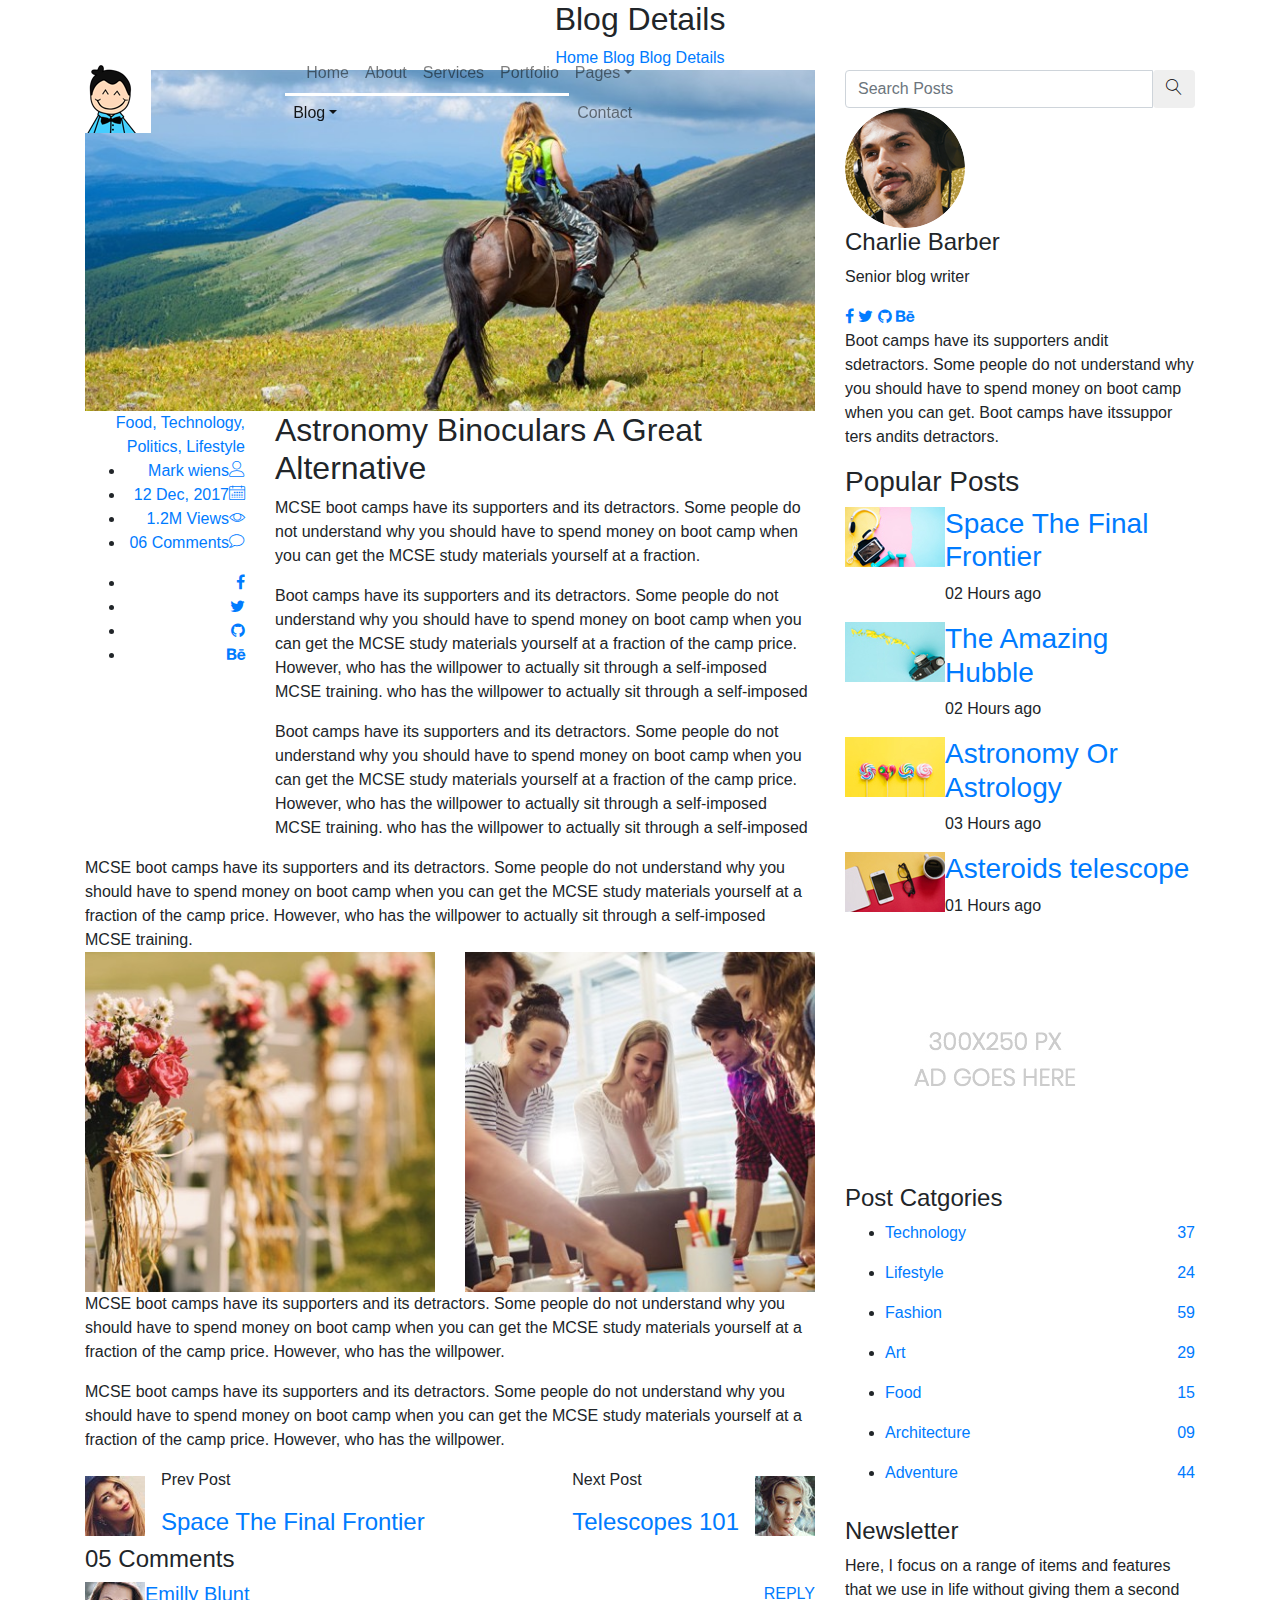
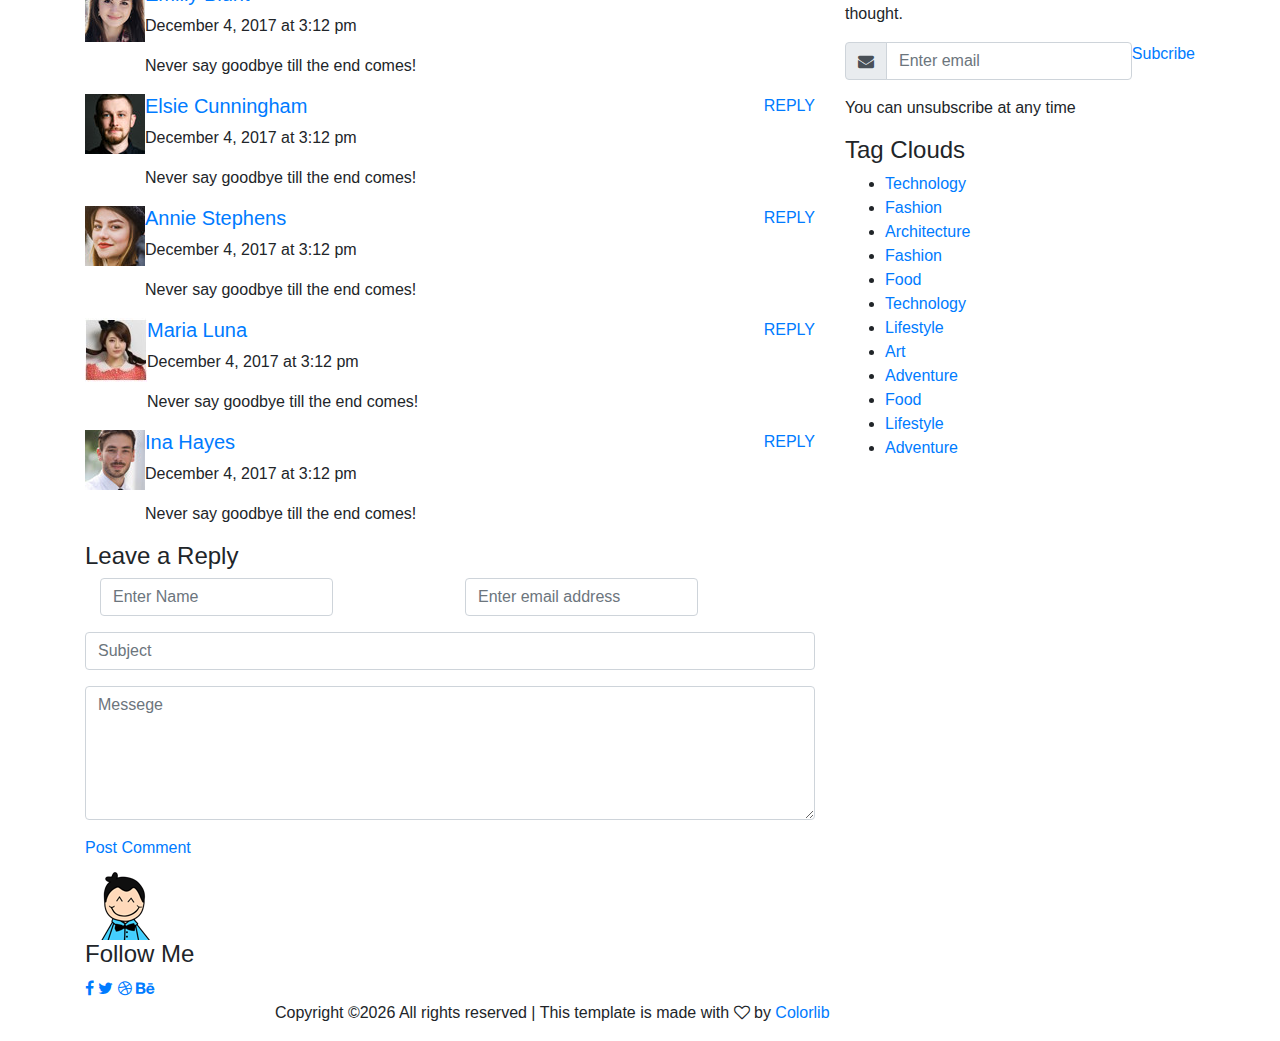
<file: single-blog.html>
<!doctype html>
<html lang="en">

<head>
	<!-- Required meta tags -->
	<meta charset="utf-8">
	<meta name="viewport" content="width=device-width, initial-scale=1, shrink-to-fit=no">
	<link rel="icon" href="img/favicon.png" type="image/png">
	<title>Blog Details</title>
	<!-- Bootstrap CSS -->
	<link rel="stylesheet" href="css/bootstrap.css">
	<link rel="stylesheet" href="vendors/linericon/style.css">
	<link rel="stylesheet" href="css/font-awesome.min.css">
	<link rel="stylesheet" href="vendors/owl-carousel/owl.carousel.min.css">
	<link rel="stylesheet" href="css/magnific-popup.css">
	<link rel="stylesheet" href="vendors/nice-select/css/nice-select.css">
	<!-- main css -->
	<link rel="stylesheet" href="css/style.css">
</head>

<body class="blog_version">

	<!--================ Start Header Area =================-->
	<header class="header_area">
		<div class="main_menu">
			<nav class="navbar navbar-expand-lg navbar-light">
				<div class="container">
					<!-- Brand and toggle get grouped for better mobile display -->
					<a class="navbar-brand logo_h" href="index.html"><img src="img/logo.png" alt=""></a>
					<button class="navbar-toggler" type="button" data-toggle="collapse" data-target="#navbarSupportedContent"
					 aria-controls="navbarSupportedContent" aria-expanded="false" aria-label="Toggle navigation">
						<span class="icon-bar"></span>
						<span class="icon-bar"></span>
						<span class="icon-bar"></span>
					</button>
					<!-- Collect the nav links, forms, and other content for toggling -->
					<div class="collapse navbar-collapse offset" id="navbarSupportedContent">
						<ul class="nav navbar-nav menu_nav justify-content-end">
							<li class="nav-item"><a class="nav-link" href="index.html">Home</a></li>
							<li class="nav-item"><a class="nav-link" href="about.html">About</a></li>
							<li class="nav-item"><a class="nav-link" href="services.html">Services</a></li>
							<li class="nav-item"><a class="nav-link" href="portfolio.html">Portfolio</a></li>
							<li class="nav-item submenu dropdown">
								<a href="#" class="nav-link dropdown-toggle" data-toggle="dropdown" role="button" aria-haspopup="true"
								 aria-expanded="false">Pages</a>
								<ul class="dropdown-menu">
                                    <li class="nav-item"><a class="nav-link" href="elements.html">Elements</a></li>
                                    <li class="nav-item"><a class="nav-link" href="portfolio-details.html">Portfolio Details</a></li>
								</ul>
							</li>
							<li class="nav-item submenu dropdown active">
								<a href="#" class="nav-link dropdown-toggle" data-toggle="dropdown" role="button" aria-haspopup="true"
								 aria-expanded="false">Blog</a>
								<ul class="dropdown-menu">
									<li class="nav-item"><a class="nav-link" href="blog.html">Blog</a></li>
									<li class="nav-item"><a class="nav-link" href="single-blog.html">Blog Details</a></li>
								</ul>
							</li>
							<li class="nav-item"><a class="nav-link" href="contact.html">Contact</a></li>
						</ul>
					</div>
				</div>
			</nav>
		</div>
	</header>
	<!--================ End Header Area =================-->

    <!--================ Start Banner Area =================-->
    <section class="banner_area">
        <div class="banner_inner d-flex align-items-center">
            <div class="container">
                <div class="banner_content text-center">
                    <h2>Blog Details</h2>
                    <div class="page_link">
                        <a href="index.html">Home</a>
                        <a href="blog.html">Blog</a>
                        <a href="single-blog.html">Blog Details</a>
                    </div>
                </div>
            </div>
        </div>
    </section>
    <!--================ End Banner Area =================-->
    
    <!--================Blog Area =================-->
    <section class="blog_area single-post-area section_gap">
        <div class="container">
            <div class="row">
                <div class="col-lg-8 posts-list">
                    <div class="single-post row">
                        <div class="col-lg-12">
                            <div class="feature-img">
                                <img class="img-fluid" src="img/blog/feature-img1.jpg" alt="">
                            </div>									
                        </div>
                        <div class="col-lg-3  col-md-3">
                            <div class="blog_info text-right">
                                <div class="post_tag">
                                    <a href="#">Food,</a>
                                    <a class="active" href="#">Technology,</a>
                                    <a href="#">Politics,</a>
                                    <a href="#">Lifestyle</a>
                                </div>
                                <ul class="blog_meta list">
                                    <li><a href="#">Mark wiens<i class="lnr lnr-user"></i></a></li>
                                    <li><a href="#">12 Dec, 2017<i class="lnr lnr-calendar-full"></i></a></li>
                                    <li><a href="#">1.2M Views<i class="lnr lnr-eye"></i></a></li>
                                    <li><a href="#">06 Comments<i class="lnr lnr-bubble"></i></a></li>
                                </ul>
                                <ul class="social-links">
                                    <li><a href="#"><i class="fa fa-facebook"></i></a></li>
                                    <li><a href="#"><i class="fa fa-twitter"></i></a></li>
                                    <li><a href="#"><i class="fa fa-github"></i></a></li>
                                    <li><a href="#"><i class="fa fa-behance"></i></a></li>
                                </ul>
                            </div>
                        </div>
                        <div class="col-lg-9 col-md-9 blog_details">
                            <h2>Astronomy Binoculars A Great Alternative</h2>
                            <p class="excert">
                                MCSE boot camps have its supporters and its detractors. Some people do not understand why you should have to spend money on boot camp when you can get the MCSE study materials yourself at a fraction.
                            </p>
                            <p>
                                Boot camps have its supporters and its detractors. Some people do not understand why you should have to spend money on boot camp when you can get the MCSE study materials yourself at a fraction of the camp price. However, who has the willpower to actually sit through a self-imposed MCSE training. who has the willpower to actually sit through a self-imposed
                            </p>
                            <p>
                                Boot camps have its supporters and its detractors. Some people do not understand why you should have to spend money on boot camp when you can get the MCSE study materials yourself at a fraction of the camp price. However, who has the willpower to actually sit through a self-imposed MCSE training. who has the willpower to actually sit through a self-imposed
                            </p>
                        </div>
                        <div class="col-lg-12">
                            <div class="quotes">
                                MCSE boot camps have its supporters and its detractors. Some people do not understand why you should have to spend money on boot camp when you can get the MCSE study materials yourself at a fraction of the camp price. However, who has the willpower to actually sit through a self-imposed MCSE training.										
                            </div>
                            <div class="row">
                                <div class="col-6">
                                    <img class="img-fluid" src="img/blog/post-img1.jpg" alt="">
                                </div>
                                <div class="col-6">
                                    <img class="img-fluid" src="img/blog/post-img2.jpg" alt="">
                                </div>	
                                <div class="col-lg-12 mt-25">
                                    <p>
                                        MCSE boot camps have its supporters and its detractors. Some people do not understand why you should have to spend money on boot camp when you can get the MCSE study materials yourself at a fraction of the camp price. However, who has the willpower.
                                    </p>
                                    <p>
                                        MCSE boot camps have its supporters and its detractors. Some people do not understand why you should have to spend money on boot camp when you can get the MCSE study materials yourself at a fraction of the camp price. However, who has the willpower.
                                    </p>											
                                </div>									
                            </div>
                        </div>
                    </div>
                    <div class="navigation-area">
                        <div class="row">
                            <div class="col-lg-6 col-md-6 col-12 nav-left flex-row d-flex justify-content-start align-items-center">
                                <div class="thumb">
                                    <a href="#"><img class="img-fluid" src="img/blog/prev.jpg" alt=""></a>
                                </div>
                                <div class="arrow">
                                    <a href="#"><span class="lnr text-white lnr-arrow-left"></span></a>
                                </div>
                                <div class="detials">
                                    <p>Prev Post</p>
                                    <a href="#"><h4>Space The Final Frontier</h4></a>
                                </div>
                            </div>
                            <div class="col-lg-6 col-md-6 col-12 nav-right flex-row d-flex justify-content-end align-items-center">
                                <div class="detials">
                                    <p>Next Post</p>
                                    <a href="#"><h4>Telescopes 101</h4></a>
                                </div>
                                <div class="arrow">
                                    <a href="#"><span class="lnr text-white lnr-arrow-right"></span></a>
                                </div>
                                <div class="thumb">
                                    <a href="#"><img class="img-fluid" src="img/blog/next.jpg" alt=""></a>
                                </div>										
                            </div>									
                        </div>
                    </div>
                    <div class="comments-area">
                        <h4>05 Comments</h4>
                        <div class="comment-list">
                            <div class="single-comment justify-content-between d-flex">
                                <div class="user justify-content-between d-flex">
                                    <div class="thumb">
                                        <img src="img/blog/c1.jpg" alt="">
                                    </div>
                                    <div class="desc">
                                        <h5><a href="#">Emilly Blunt</a></h5>
                                        <p class="date">December 4, 2017 at 3:12 pm </p>
                                        <p class="comment">
                                            Never say goodbye till the end comes!
                                        </p>
                                    </div>
                                </div>
                                <div class="reply-btn">
                                        <a href="" class="btn-reply text-uppercase">reply</a> 
                                </div>
                            </div>
                        </div>	
                        <div class="comment-list left-padding">
                            <div class="single-comment justify-content-between d-flex">
                                <div class="user justify-content-between d-flex">
                                    <div class="thumb">
                                        <img src="img/blog/c2.jpg" alt="">
                                    </div>
                                    <div class="desc">
                                        <h5><a href="#">Elsie Cunningham</a></h5>
                                        <p class="date">December 4, 2017 at 3:12 pm </p>
                                        <p class="comment">
                                            Never say goodbye till the end comes!
                                        </p>
                                    </div>
                                </div>
                                <div class="reply-btn">
                                        <a href="" class="btn-reply text-uppercase">reply</a> 
                                </div>
                            </div>
                        </div>	
                        <div class="comment-list left-padding">
                            <div class="single-comment justify-content-between d-flex">
                                <div class="user justify-content-between d-flex">
                                    <div class="thumb">
                                        <img src="img/blog/c3.jpg" alt="">
                                    </div>
                                    <div class="desc">
                                        <h5><a href="#">Annie Stephens</a></h5>
                                        <p class="date">December 4, 2017 at 3:12 pm </p>
                                        <p class="comment">
                                            Never say goodbye till the end comes!
                                        </p>
                                    </div>
                                </div>
                                <div class="reply-btn">
                                        <a href="" class="btn-reply text-uppercase">reply</a> 
                                </div>
                            </div>
                        </div>	
                        <div class="comment-list">
                            <div class="single-comment justify-content-between d-flex">
                                <div class="user justify-content-between d-flex">
                                    <div class="thumb">
                                        <img src="img/blog/c4.jpg" alt="">
                                    </div>
                                    <div class="desc">
                                        <h5><a href="#">Maria Luna</a></h5>
                                        <p class="date">December 4, 2017 at 3:12 pm </p>
                                        <p class="comment">
                                            Never say goodbye till the end comes!
                                        </p>
                                    </div>
                                </div>
                                <div class="reply-btn">
                                        <a href="" class="btn-reply text-uppercase">reply</a> 
                                </div>
                            </div>
                        </div>	
                        <div class="comment-list">
                            <div class="single-comment justify-content-between d-flex">
                                <div class="user justify-content-between d-flex">
                                    <div class="thumb">
                                        <img src="img/blog/c5.jpg" alt="">
                                    </div>
                                    <div class="desc">
                                        <h5><a href="#">Ina Hayes</a></h5>
                                        <p class="date">December 4, 2017 at 3:12 pm </p>
                                        <p class="comment">
                                            Never say goodbye till the end comes!
                                        </p>
                                    </div>
                                </div>
                                <div class="reply-btn">
                                        <a href="" class="btn-reply text-uppercase">reply</a> 
                                </div>
                            </div>
                        </div>	                                             				
                    </div>
                    <div class="comment-form">
                        <h4>Leave a Reply</h4>
                        <form>
                            <div class="form-group form-inline">
                                <div class="form-group col-lg-6 col-md-6 name">
                                <input type="text" class="form-control" id="name" placeholder="Enter Name" onfocus="this.placeholder = ''" onblur="this.placeholder = 'Enter Name'">
                                </div>
                                <div class="form-group col-lg-6 col-md-6 email">
                                <input type="email" class="form-control" id="email" placeholder="Enter email address" onfocus="this.placeholder = ''" onblur="this.placeholder = 'Enter email address'">
                                </div>										
                            </div>
                            <div class="form-group">
                                <input type="text" class="form-control" id="subject" placeholder="Subject" onfocus="this.placeholder = ''" onblur="this.placeholder = 'Subject'">
                            </div>
                            <div class="form-group">
                                <textarea class="form-control mb-10" rows="5" name="message" placeholder="Messege" onfocus="this.placeholder = ''" onblur="this.placeholder = 'Messege'" required=""></textarea>
                            </div>
                            <a href="#" class="primary-btn primary_btn"><span>Post Comment</span></a>	
                        </form>
                    </div>
                </div>
                <div class="col-lg-4">
                    <div class="blog_right_sidebar">
                        <aside class="single_sidebar_widget search_widget">
                            <div class="input-group">
                                <input type="text" class="form-control" placeholder="Search Posts">
                                <span class="input-group-btn">
                                    <button class="btn btn-default" type="button"><i class="lnr lnr-magnifier"></i></button>
                                </span>
                            </div><!-- /input-group -->
                            <div class="br"></div>
                        </aside>
                        <aside class="single_sidebar_widget author_widget">
                            <img class="author_img rounded-circle" src="img/blog/author.png" alt="">
                            <h4>Charlie Barber</h4>
                            <p>Senior blog writer</p>
                            <div class="social_icon">
                                <a href="#"><i class="fa fa-facebook"></i></a>
                                <a href="#"><i class="fa fa-twitter"></i></a>
                                <a href="#"><i class="fa fa-github"></i></a>
                                <a href="#"><i class="fa fa-behance"></i></a>
                            </div>
                            <p>Boot camps have its supporters andit sdetractors. Some people do not understand why you should have to spend money on boot camp when you can get. Boot camps have itssuppor ters andits detractors.</p>
                            <div class="br"></div>
                        </aside>
                        <aside class="single_sidebar_widget popular_post_widget">
                            <h3 class="widget_title">Popular Posts</h3>
                            <div class="media post_item">
                                <img src="img/blog/popular-post/post1.jpg" alt="post">
                                <div class="media-body">
                                    <a href="blog-details.html"><h3>Space The Final Frontier</h3></a>
                                    <p>02 Hours ago</p>
                                </div>
                            </div>
                            <div class="media post_item">
                                <img src="img/blog/popular-post/post2.jpg" alt="post">
                                <div class="media-body">
                                    <a href="blog-details.html"><h3>The Amazing Hubble</h3></a>
                                    <p>02 Hours ago</p>
                                </div>
                            </div>
                            <div class="media post_item">
                                <img src="img/blog/popular-post/post3.jpg" alt="post">
                                <div class="media-body">
                                    <a href="blog-details.html"><h3>Astronomy Or Astrology</h3></a>
                                    <p>03 Hours ago</p>
                                </div>
                            </div>
                            <div class="media post_item">
                                <img src="img/blog/popular-post/post4.jpg" alt="post">
                                <div class="media-body">
                                    <a href="blog-details.html"><h3>Asteroids telescope</h3></a>
                                    <p>01 Hours ago</p>
                                </div>
                            </div>
                            <div class="br"></div>
                        </aside>
                        <aside class="single_sidebar_widget ads_widget">
                            <a href="#"><img class="img-fluid" src="img/blog/add.jpg" alt=""></a>
                            <div class="br"></div>
                        </aside>
                        <aside class="single_sidebar_widget post_category_widget">
                            <h4 class="widget_title">Post Catgories</h4>
                            <ul class="list cat-list">
                                <li>
                                    <a href="#" class="d-flex justify-content-between">
                                        <p>Technology</p>
                                        <p>37</p>
                                    </a>
                                </li>
                                <li>
                                    <a href="#" class="d-flex justify-content-between">
                                        <p>Lifestyle</p>
                                        <p>24</p>
                                    </a>
                                </li>
                                <li>
                                    <a href="#" class="d-flex justify-content-between">
                                        <p>Fashion</p>
                                        <p>59</p>
                                    </a>
                                </li>
                                <li>
                                    <a href="#" class="d-flex justify-content-between">
                                        <p>Art</p>
                                        <p>29</p>
                                    </a>
                                </li>
                                <li>
                                    <a href="#" class="d-flex justify-content-between">
                                        <p>Food</p>
                                        <p>15</p>
                                    </a>
                                </li>
                                <li>
                                    <a href="#" class="d-flex justify-content-between">
                                        <p>Architecture</p>
                                        <p>09</p>
                                    </a>
                                </li>
                                <li>
                                    <a href="#" class="d-flex justify-content-between">
                                        <p>Adventure</p>
                                        <p>44</p>
                                    </a>
                                </li>															
                            </ul>
                            <div class="br"></div>
                        </aside>
                        <aside class="single-sidebar-widget newsletter_widget">
                            <h4 class="widget_title">Newsletter</h4>
                            <p>
                            Here, I focus on a range of items and features that we use in life without
                            giving them a second thought.
                            </p>
                            <div class="form-group d-flex flex-row">
                                <div class="input-group">
                                    <div class="input-group-prepend">
                                        <div class="input-group-text"><i class="fa fa-envelope" aria-hidden="true"></i></div>
                                    </div>
                                    <input type="text" class="form-control" id="inlineFormInputGroup" placeholder="Enter email" onfocus="this.placeholder = ''" onblur="this.placeholder = 'Enter email'">
                                </div>
                                <a href="#" class="bbtns">Subcribe</a>
                            </div>	
                            <p class="text-bottom">You can unsubscribe at any time</p>	
                            <div class="br"></div>							
                        </aside>
                        <aside class="single-sidebar-widget tag_cloud_widget">
                            <h4 class="widget_title">Tag Clouds</h4>
                            <ul class="list">
                                <li><a href="#">Technology</a></li>
                                <li><a href="#">Fashion</a></li>
                                <li><a href="#">Architecture</a></li>
                                <li><a href="#">Fashion</a></li>
                                <li><a href="#">Food</a></li>
                                <li><a href="#">Technology</a></li>
                                <li><a href="#">Lifestyle</a></li>
                                <li><a href="#">Art</a></li>
                                <li><a href="#">Adventure</a></li>
                                <li><a href="#">Food</a></li>
                                <li><a href="#">Lifestyle</a></li>
                                <li><a href="#">Adventure</a></li>
                            </ul>
                        </aside>
                    </div>
                </div>
            </div>
        </div>
    </section>
    <!--================Blog Area =================-->
        
    <!--================Footer Area =================-->
	<footer class="footer_area">
        <div class="container">
            <div class="row justify-content-center">
                <div class="col-lg-12">
                    <div class="footer_top flex-column">
                        <div class="footer_logo">
                            <a href="#">
                                <img src="img/logo.png" alt="">
                            </a>
                            <h4>Follow Me</h4>
                        </div>
                        <div class="footer_social">
                            <a href="#"><i class="fa fa-facebook"></i></a>
                            <a href="#"><i class="fa fa-twitter"></i></a>
                            <a href="#"><i class="fa fa-dribbble"></i></a>
                            <a href="#"><i class="fa fa-behance"></i></a>
                        </div>
                    </div>
                </div>
            </div>
            <div class="row footer_bottom justify-content-center">
                <p class="col-lg-8 col-sm-12 footer-text">
                    <!-- Link back to Colorlib can't be removed. Template is licensed under CC BY 3.0. -->
Copyright &copy;<script>document.write(new Date().getFullYear());</script> All rights reserved | This template is made with <i class="fa fa-heart-o" aria-hidden="true"></i> by <a href="https://colorlib.com" target="_blank">Colorlib</a>
<!-- Link back to Colorlib can't be removed. Template is licensed under CC BY 3.0. --></p>
            </div>
        </div>
    </footer>
    <!--================End Footer Area =================-->
       
        <!-- Optional JavaScript -->
        <!-- jQuery first, then Popper.js, then Bootstrap JS -->
        <script src="js/jquery-3.2.1.min.js"></script>
        <script src="js/popper.js"></script>
        <script src="js/bootstrap.min.js"></script>
        <script src="js/stellar.js"></script>
        <script src="vendors/lightbox/simpleLightbox.min.js"></script>
        <script src="vendors/nice-select/js/jquery.nice-select.min.js"></script>
        <script src="vendors/isotope/imagesloaded.pkgd.min.js"></script>
        <script src="vendors/isotope/isotope-min.js"></script>
        <script src="vendors/owl-carousel/owl.carousel.min.js"></script>
        <script src="js/jquery.ajaxchimp.min.js"></script>
        <script src="js/mail-script.js"></script>
        <script src="js/theme.js"></script>
    </body>
    </html>
</file>
<file: vendors/linericon/style.css>
@font-face {
	font-family: 'Linearicons-Free';
	src:url('fonts/Linearicons-Free.eot?w118d');
	src:url('fonts/Linearicons-Free.eot?#iefixw118d') format('embedded-opentype'),
		url('fonts/Linearicons-Free.woff2?w118d') format('woff2'),
		url('fonts/Linearicons-Free.woff?w118d') format('woff'),
		url('fonts/Linearicons-Free.ttf?w118d') format('truetype'),
		url('fonts/Linearicons-Free.svg?w118d#Linearicons-Free') format('svg');
	font-weight: normal;
	font-style: normal;
}

.lnr {
	font-family: 'Linearicons-Free';
	speak: none;
	font-style: normal;
	font-weight: normal;
	font-variant: normal;
	text-transform: none;
	line-height: 1;

	/* Better Font Rendering =========== */
	-webkit-font-smoothing: antialiased;
	-moz-osx-font-smoothing: grayscale;
}

.lnr-home:before {
	content: "\e800";
}
.lnr-apartment:before {
	content: "\e801";
}
.lnr-pencil:before {
	content: "\e802";
}
.lnr-magic-wand:before {
	content: "\e803";
}
.lnr-drop:before {
	content: "\e804";
}
.lnr-lighter:before {
	content: "\e805";
}
.lnr-poop:before {
	content: "\e806";
}
.lnr-sun:before {
	content: "\e807";
}
.lnr-moon:before {
	content: "\e808";
}
.lnr-cloud:before {
	content: "\e809";
}
.lnr-cloud-upload:before {
	content: "\e80a";
}
.lnr-cloud-download:before {
	content: "\e80b";
}
.lnr-cloud-sync:before {
	content: "\e80c";
}
.lnr-cloud-check:before {
	content: "\e80d";
}
.lnr-database:before {
	content: "\e80e";
}
.lnr-lock:before {
	content: "\e80f";
}
.lnr-cog:before {
	content: "\e810";
}
.lnr-trash:before {
	content: "\e811";
}
.lnr-dice:before {
	content: "\e812";
}
.lnr-heart:before {
	content: "\e813";
}
.lnr-star:before {
	content: "\e814";
}
.lnr-star-half:before {
	content: "\e815";
}
.lnr-star-empty:before {
	content: "\e816";
}
.lnr-flag:before {
	content: "\e817";
}
.lnr-envelope:before {
	content: "\e818";
}
.lnr-paperclip:before {
	content: "\e819";
}
.lnr-inbox:before {
	content: "\e81a";
}
.lnr-eye:before {
	content: "\e81b";
}
.lnr-printer:before {
	content: "\e81c";
}
.lnr-file-empty:before {
	content: "\e81d";
}
.lnr-file-add:before {
	content: "\e81e";
}
.lnr-enter:before {
	content: "\e81f";
}
.lnr-exit:before {
	content: "\e820";
}
.lnr-graduation-hat:before {
	content: "\e821";
}
.lnr-license:before {
	content: "\e822";
}
.lnr-music-note:before {
	content: "\e823";
}
.lnr-film-play:before {
	content: "\e824";
}
.lnr-camera-video:before {
	content: "\e825";
}
.lnr-camera:before {
	content: "\e826";
}
.lnr-picture:before {
	content: "\e827";
}
.lnr-book:before {
	content: "\e828";
}
.lnr-bookmark:before {
	content: "\e829";
}
.lnr-user:before {
	content: "\e82a";
}
.lnr-users:before {
	content: "\e82b";
}
.lnr-shirt:before {
	content: "\e82c";
}
.lnr-store:before {
	content: "\e82d";
}
.lnr-cart:before {
	content: "\e82e";
}
.lnr-tag:before {
	content: "\e82f";
}
.lnr-phone-handset:before {
	content: "\e830";
}
.lnr-phone:before {
	content: "\e831";
}
.lnr-pushpin:before {
	content: "\e832";
}
.lnr-map-marker:before {
	content: "\e833";
}
.lnr-map:before {
	content: "\e834";
}
.lnr-location:before {
	content: "\e835";
}
.lnr-calendar-full:before {
	content: "\e836";
}
.lnr-keyboard:before {
	content: "\e837";
}
.lnr-spell-check:before {
	content: "\e838";
}
.lnr-screen:before {
	content: "\e839";
}
.lnr-smartphone:before {
	content: "\e83a";
}
.lnr-tablet:before {
	content: "\e83b";
}
.lnr-laptop:before {
	content: "\e83c";
}
.lnr-laptop-phone:before {
	content: "\e83d";
}
.lnr-power-switch:before {
	content: "\e83e";
}
.lnr-bubble:before {
	content: "\e83f";
}
.lnr-heart-pulse:before {
	content: "\e840";
}
.lnr-construction:before {
	content: "\e841";
}
.lnr-pie-chart:before {
	content: "\e842";
}
.lnr-chart-bars:before {
	content: "\e843";
}
.lnr-gift:before {
	content: "\e844";
}
.lnr-diamond:before {
	content: "\e845";
}
.lnr-linearicons:before {
	content: "\e846";
}
.lnr-dinner:before {
	content: "\e847";
}
.lnr-coffee-cup:before {
	content: "\e848";
}
.lnr-leaf:before {
	content: "\e849";
}
.lnr-paw:before {
	content: "\e84a";
}
.lnr-rocket:before {
	content: "\e84b";
}
.lnr-briefcase:before {
	content: "\e84c";
}
.lnr-bus:before {
	content: "\e84d";
}
.lnr-car:before {
	content: "\e84e";
}
.lnr-train:before {
	content: "\e84f";
}
.lnr-bicycle:before {
	content: "\e850";
}
.lnr-wheelchair:before {
	content: "\e851";
}
.lnr-select:before {
	content: "\e852";
}
.lnr-earth:before {
	content: "\e853";
}
.lnr-smile:before {
	content: "\e854";
}
.lnr-sad:before {
	content: "\e855";
}
.lnr-neutral:before {
	content: "\e856";
}
.lnr-mustache:before {
	content: "\e857";
}
.lnr-alarm:before {
	content: "\e858";
}
.lnr-bullhorn:before {
	content: "\e859";
}
.lnr-volume-high:before {
	content: "\e85a";
}
.lnr-volume-medium:before {
	content: "\e85b";
}
.lnr-volume-low:before {
	content: "\e85c";
}
.lnr-volume:before {
	content: "\e85d";
}
.lnr-mic:before {
	content: "\e85e";
}
.lnr-hourglass:before {
	content: "\e85f";
}
.lnr-undo:before {
	content: "\e860";
}
.lnr-redo:before {
	content: "\e861";
}
.lnr-sync:before {
	content: "\e862";
}
.lnr-history:before {
	content: "\e863";
}
.lnr-clock:before {
	content: "\e864";
}
.lnr-download:before {
	content: "\e865";
}
.lnr-upload:before {
	content: "\e866";
}
.lnr-enter-down:before {
	content: "\e867";
}
.lnr-exit-up:before {
	content: "\e868";
}
.lnr-bug:before {
	content: "\e869";
}
.lnr-code:before {
	content: "\e86a";
}
.lnr-link:before {
	content: "\e86b";
}
.lnr-unlink:before {
	content: "\e86c";
}
.lnr-thumbs-up:before {
	content: "\e86d";
}
.lnr-thumbs-down:before {
	content: "\e86e";
}
.lnr-magnifier:before {
	content: "\e86f";
}
.lnr-cross:before {
	content: "\e870";
}
.lnr-menu:before {
	content: "\e871";
}
.lnr-list:before {
	content: "\e872";
}
.lnr-chevron-up:before {
	content: "\e873";
}
.lnr-chevron-down:before {
	content: "\e874";
}
.lnr-chevron-left:before {
	content: "\e875";
}
.lnr-chevron-right:before {
	content: "\e876";
}
.lnr-arrow-up:before {
	content: "\e877";
}
.lnr-arrow-down:before {
	content: "\e878";
}
.lnr-arrow-left:before {
	content: "\e879";
}
.lnr-arrow-right:before {
	content: "\e87a";
}
.lnr-move:before {
	content: "\e87b";
}
.lnr-warning:before {
	content: "\e87c";
}
.lnr-question-circle:before {
	content: "\e87d";
}
.lnr-menu-circle:before {
	content: "\e87e";
}
.lnr-checkmark-circle:before {
	content: "\e87f";
}
.lnr-cross-circle:before {
	content: "\e880";
}
.lnr-plus-circle:before {
	content: "\e881";
}
.lnr-circle-minus:before {
	content: "\e882";
}
.lnr-arrow-up-circle:before {
	content: "\e883";
}
.lnr-arrow-down-circle:before {
	content: "\e884";
}
.lnr-arrow-left-circle:before {
	content: "\e885";
}
.lnr-arrow-right-circle:before {
	content: "\e886";
}
.lnr-chevron-up-circle:before {
	content: "\e887";
}
.lnr-chevron-down-circle:before {
	content: "\e888";
}
.lnr-chevron-left-circle:before {
	content: "\e889";
}
.lnr-chevron-right-circle:before {
	content: "\e88a";
}
.lnr-crop:before {
	content: "\e88b";
}
.lnr-frame-expand:before {
	content: "\e88c";
}
.lnr-frame-contract:before {
	content: "\e88d";
}
.lnr-layers:before {
	content: "\e88e";
}
.lnr-funnel:before {
	content: "\e88f";
}
.lnr-text-format:before {
	content: "\e890";
}
.lnr-text-format-remove:before {
	content: "\e891";
}
.lnr-text-size:before {
	content: "\e892";
}
.lnr-bold:before {
	content: "\e893";
}
.lnr-italic:before {
	content: "\e894";
}
.lnr-underline:before {
	content: "\e895";
}
.lnr-strikethrough:before {
	content: "\e896";
}
.lnr-highlight:before {
	content: "\e897";
}
.lnr-text-align-left:before {
	content: "\e898";
}
.lnr-text-align-center:before {
	content: "\e899";
}
.lnr-text-align-right:before {
	content: "\e89a";
}
.lnr-text-align-justify:before {
	content: "\e89b";
}
.lnr-line-spacing:before {
	content: "\e89c";
}
.lnr-indent-increase:before {
	content: "\e89d";
}
.lnr-indent-decrease:before {
	content: "\e89e";
}
.lnr-pilcrow:before {
	content: "\e89f";
}
.lnr-direction-ltr:before {
	content: "\e8a0";
}
.lnr-direction-rtl:before {
	content: "\e8a1";
}
.lnr-page-break:before {
	content: "\e8a2";
}
.lnr-sort-alpha-asc:before {
	content: "\e8a3";
}
.lnr-sort-amount-asc:before {
	content: "\e8a4";
}
.lnr-hand:before {
	content: "\e8a5";
}
.lnr-pointer-up:before {
	content: "\e8a6";
}
.lnr-pointer-right:before {
	content: "\e8a7";
}
.lnr-pointer-down:before {
	content: "\e8a8";
}
.lnr-pointer-left:before {
	content: "\e8a9";
}
</file>
<file: vendors/nice-select/css/nice-select.css>
.nice-select {
  -webkit-tap-highlight-color: transparent;
  background-color: #fff;
  border-radius: 5px;
  border: solid 1px #e8e8e8;
  box-sizing: border-box;
  clear: both;
  cursor: pointer;
  display: block;
  float: left;
  font-family: inherit;
  font-size: 14px;
  font-weight: normal;
  height: 42px;
  line-height: 40px;
  outline: none;
  padding-left: 18px;
  padding-right: 30px;
  position: relative;
  text-align: left !important;
  -webkit-transition: all 0.2s ease-in-out;
  transition: all 0.2s ease-in-out;
  -webkit-user-select: none;
     -moz-user-select: none;
      -ms-user-select: none;
          user-select: none;
  white-space: nowrap;
  width: auto; }
  .nice-select:hover {
    border-color: #dbdbdb; }
  .nice-select:active, .nice-select.open, .nice-select:focus {
    border-color: #999; }
  .nice-select:after {
    border-bottom: 2px solid #999;
    border-right: 2px solid #999;
    content: '';
    display: block;
    height: 5px;
    margin-top: -4px;
    pointer-events: none;
    position: absolute;
    right: 12px;
    top: 50%;
    -webkit-transform-origin: 66% 66%;
        -ms-transform-origin: 66% 66%;
            transform-origin: 66% 66%;
    -webkit-transform: rotate(45deg);
        -ms-transform: rotate(45deg);
            transform: rotate(45deg);
    -webkit-transition: all 0.15s ease-in-out;
    transition: all 0.15s ease-in-out;
    width: 5px; }
  .nice-select.open:after {
    -webkit-transform: rotate(-135deg);
        -ms-transform: rotate(-135deg);
            transform: rotate(-135deg); }
  .nice-select.open .list {
    opacity: 1;
    pointer-events: auto;
    -webkit-transform: scale(1) translateY(0);
        -ms-transform: scale(1) translateY(0);
            transform: scale(1) translateY(0); }
  .nice-select.disabled {
    border-color: #ededed;
    color: #999;
    pointer-events: none; }
    .nice-select.disabled:after {
      border-color: #cccccc; }
  .nice-select.wide {
    width: 100%; }
    .nice-select.wide .list {
      left: 0 !important;
      right: 0 !important; }
  .nice-select.right {
    float: right; }
    .nice-select.right .list {
      left: auto;
      right: 0; }
  .nice-select.small {
    font-size: 12px;
    height: 36px;
    line-height: 34px; }
    .nice-select.small:after {
      height: 4px;
      width: 4px; }
    .nice-select.small .option {
      line-height: 34px;
      min-height: 34px; }
  .nice-select .list {
    background-color: #fff;
    border-radius: 5px;
    box-shadow: 0 0 0 1px rgba(68, 68, 68, 0.11);
    box-sizing: border-box;
    margin-top: 4px;
    opacity: 0;
    overflow: hidden;
    padding: 0;
    pointer-events: none;
    position: absolute;
    top: 100%;
    left: 0;
    -webkit-transform-origin: 50% 0;
        -ms-transform-origin: 50% 0;
            transform-origin: 50% 0;
    -webkit-transform: scale(0.75) translateY(-21px);
        -ms-transform: scale(0.75) translateY(-21px);
            transform: scale(0.75) translateY(-21px);
    -webkit-transition: all 0.2s cubic-bezier(0.5, 0, 0, 1.25), opacity 0.15s ease-out;
    transition: all 0.2s cubic-bezier(0.5, 0, 0, 1.25), opacity 0.15s ease-out;
    z-index: 9; }
    .nice-select .list:hover .option:not(:hover) {
      background-color: transparent !important; }
  .nice-select .option {
    cursor: pointer;
    font-weight: 400;
    line-height: 40px;
    list-style: none;
    min-height: 40px;
    outline: none;
    padding-left: 18px;
    padding-right: 29px;
    text-align: left;
    -webkit-transition: all 0.2s;
    transition: all 0.2s; }
    .nice-select .option:hover, .nice-select .option.focus, .nice-select .option.selected.focus {
      background-color: #f6f6f6; }
    .nice-select .option.selected {
      font-weight: bold; }
    .nice-select .option.disabled {
      background-color: transparent;
      color: #999;
      cursor: default; }

.no-csspointerevents .nice-select .list {
  display: none; }

.no-csspointerevents .nice-select.open .list {
  display: block; }
</file>
<file: css/style.css>
body{
	margin:0;



}
.fundo{
	position: fixed;
	z-index: 1;
	width: 100%;
	height: 100vh;
	background: url("../img/movimento.jpeg");
	background-repeat: no-repeat;
	background-size: cover;
}
header{
	width: 100%;
	position: fixed;
	top: 0;
	left: 0;
	color: white;
	padding: 20px 40px 0;
	display: flex;
	z-index: 4;
	-webkit-box-pack:justify;
	justify-content: space-between;
}
.logo{
	position: relative;
	z-index: 1000;

	align-items: center;
}
.logo img{
	width: 40px;
}
.info_menu{
	position: relative;
	display: flex;
	align-items: center;
	margin-right: 4rem;
}
.link{
	display: webkit box;
	display: ms flexbox;
	/*display: flex;*/
	display: none;
	margin-right: 6.4rem;
}
.link i{
	font-size: 2rem;
	z-index: 3;
}
.barr{
	z-index: 3;
	float: right;
	height: 22px;
	width: 50px;
	cursor: pointer; 
	position: relative;
}
.bar-top{
	position: absolute;
	width: 100%;
	height: 3px;
	background-color: white;
	right: 0;
	-webkit-transition: all .7s ease;
  	-moz-transition: all .7s ease;
  	-ms-transition: all .7s ease;
  	-o-transition: all .7s ease;
  	transition: all .7s ease;
}
.bar-top-active{
	-webkit-transform: translateY(7px) rotateZ(45deg);
  	-ms-transform: translateY(7px) rotateZ(45deg);
  	-o-transform: translateY(7px) rotateZ(45deg);
	transform: translateY(7px) rotate(45deg);
	height: 3px;
	width: 100%;
	background-color: white;
	-webkit-transition: all .7s ease;
  	-moz-transition: all .7s ease;
  	-ms-transition: all .7s ease;
  	-o-transition: all .7s ease;
  	transition: all .7s ease;
  }
.bar-bottom{
	position: absolute;
	right: 0;
	height: 3px;
	background-color: white;
	width: 100%;
	bottom: 0;
	-webkit-transition: all .7s ease;
  	-moz-transition: all .7s ease;
  	-ms-transition: all .7s ease;
  	-o-transition: all .7s ease;
  	transition: all .7s ease;
}
.bar-bottom-active {
	-webkit-transform: translateY(-10px) rotateZ(-45deg);
  	-ms-transform: translateY(-10px) rotateZ(-45deg);
  	-o-transform: translateY(-10px) rotateZ(-45deg);
	transform: translateY(-10px) rotate(-45deg);
	height: 3px;
	width: 100%;
	background-color: white;
	-webkit-transition: all .7s ease;
  	-moz-transition: all .7s ease;
  	-ms-transition: all .7s ease;
  	-o-transition: all .7s ease;
  	transition: all .7s ease;
}
/*MAIN DO MENU*/
.main{
	height: 100vh;
	width: 100%;
	position: fixed;
	display: flex;
	flex-direction: column;
	justify-content: center;
	align-items: center;
	align-content: center;
	z-index: 3;
	background-color: blue;
	-webkit-transform: translate3d(0,-100%,0);
	transform: translate3d(0,-100%,0);
	transition: .6s;
	opacity: 0;
}
.main-active{
	-webkit-transform: translate3d(0,0,0);
	transform: translate3d(0,0,0);
	opacity: 1;
	transition: .6s;
	z-index: 3;
	
}
.menu{
	align-items: center;
	justify-content: center;
	display: flex;
	flex-direction: column;
	padding: 0;
}
.menu li{
	list-style-type:none;
	font-size: 3rem;
	color: white;
	margin: 20px;
	font-weight: 700;
}
.menu li a{
	text-decoration: none;
	color: inherit;
}
	.link-item{
	-webkit-transform: translate3d(-100px,0,0) ;
  	-ms-transform:translate3d(-100px,0,0);
  	-o-transform:translate3d(-100px,0,0) ;
	transform: translate3d(-100px,0,0);
	opacity: 0;

	}
	.link-item:first-child{
	  -webkit-transition: all .7s .2s ease-in-out;
	  -moz-transition: all .7s .2s ease-in-out;
	  -ms-transition: all .7s .2s ease-in-out;
	  -o-transition: all .7s .2s ease-in-out;
	  transition: all .7s .2s ease-in-out
	}
	.link-item:nth-child(2){
	  -webkit-transition: all .7s .4s ease-in-out;
	  -moz-transition: all .7s .4s ease-in-out;
	  -ms-transition: all .7s .4s ease-in-out;
	  -o-transition: all .7s .4s ease-in-out;
	  transition: all .7s .4s ease-in-out
	}
	.link-item:nth-child(3){
	  -webkit-transition: all .7s .4s ease-in-out;
	  -moz-transition: all .7s .4s ease-in-out;
	  -ms-transition: all .7s .4s ease-in-out;
	  -o-transition: all .7s .4s ease-in-out;
	  transition: all .7s .4s ease-in-out
	}
	.link-item:last-child{
	  -webkit-transition: all .7s .6s ease-in-out;
	  -moz-transition: all .7s .6s ease-in-out;
	  -ms-transition: all .7s .6s ease-in-out;
	  -o-transition: all .7s .6s ease-in-out;
	  transition: all .7s .6s ease-in-out
	}
	.link-item-active{
	-webkit-transform: translate3d(0,0,0) ;
  	-ms-transform: translate3d(0,0,0);
  	-o-transform: translate3d(0,0,0) ;
	transform: translate3d(0,0,0);
	opacity: 1;

	}
/*FIM MAIN DO MENU*/

/*barra do menu lateral*/
.btl{
	position: fixed;
	height: 100px;
	width: 100%;
	z-index: 2;
	bottom: 40px;
	display: flex; 
	align-content: center;
	align-items: center;
	justify-content: center;
}

.btl ul{
	display: inline-flex;
	flex-direction: column;
	flex-wrap: wrap;
	width: 100px;

	transform: rotate(-90deg);
}

.bar {
	list-style-type: none;
	margin: 10px;
	height: 3px;
	width: 30%;
	transition: .6s;
	cursor: pointer;
	background-color: white;
}
.active{
	transition: .6s;
	list-style-type: none;
	height: 3px;
	width: 60%;
	background-color: white;
	}
/*fim estilo do menu lateral*/

.home{
	height: 100vh;
	width: 100%;
	z-index: 1;
}
.web{
	height: 100vh;
	width: 100%;
	z-index: 1;
}
.sobre{
	height: 100vh;
	width: 100%;
	z-index: 1;
}
.contato{
	height: 100vh;
	width: 100%;
	z-index: 1;
}

/*fim menu lateral*/
@media (min-width: 560px) and (max-width: 1023px){
header{
	padding: 40px 40px 0;
}
.logo img{
	width: 60px;
}
.link{
	display: none;
}
.info_menu{
	margin-right: 6.4rem;
}
/*main menu*/
	.main{
		
		text-align: center;
	}
	.menu{
		padding: 0;
	}
	.menu li{
		text-align: center;
		margin: 10px;
		font-weight: 700;
		font-size: 6rem;;
	}
/*fim main menu*/
/*barra do menu lateral*/
.btl{
	position: fixed;
	height: 100vh;
	width: 100px;
	display: flex; 
	align-items: center;
	justify-content: center;
}
.btl ul{
	width: 100%;
	height: auto;
	transform: rotate(0deg);
}
.btl ul li {

	list-style-type: none;
	margin: 40px 20px auto;
	height: 3px;
	width: 25%;
	background-color: white;
}
}
@media (min-width: 1024px) and (max-width: 2650px){
header{
	padding: 40px 40px 0;
}
	.link{
	display: flex;
}
	.logo img{
	width: 60px;
}
/*main menu*/
	.main{
		text-align: center;
	}
	.menu{
		padding: 0;
	}
	.info_menu{
	margin-right: 6.4rem;
}
	.menu li{
		
		text-align: center;
		margin: 10px;
		font-weight: 700;
		font-size: 3rem;;
	}

/*fim main menu*/
/*barra do menu lateral*/
.btl{
	position: fixed;
	height: 100vh;
	width: 100px;
	display: flex; 
	align-items: center;
	justify-content: center;
}
.btl ul{
	width: 100%;
	height: auto;
	transform: rotate(0deg);
}
.bar {
	list-style-type: none;
	cursor: pointer;
	margin: 30px;
	height: 3px;
	transition: .6s;
	width: 30%;
	background-color: white;
}
	.active{
	transition: .6s;
	list-style-type: none;
	height: 3px;
	width: 60%;
	background-color: white;
	}
}
</file>
